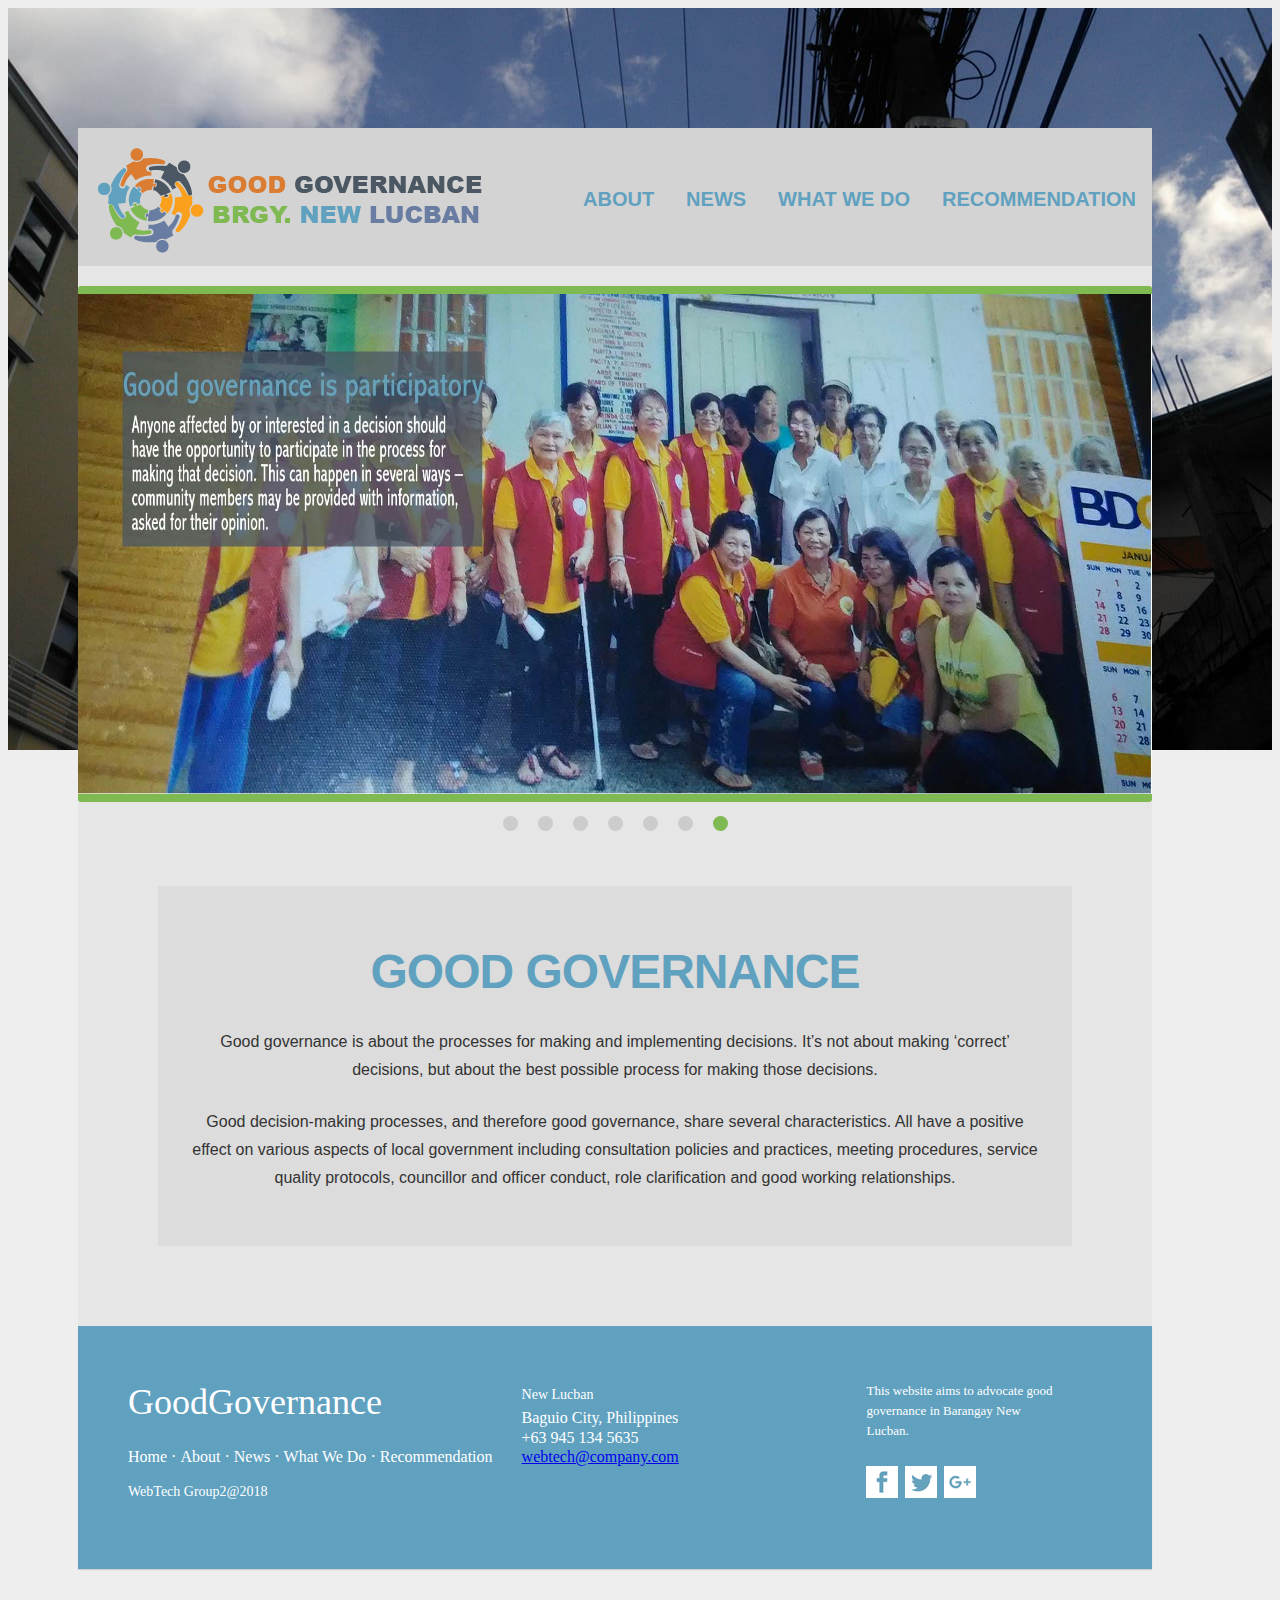
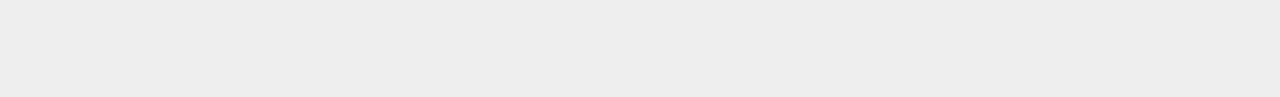
<file: group2a/index.html>
<!DOCTYPE html>
<html>
    
<head>
    <title>Good Governance</title>
    <link href="./styles/main.css" media="all" rel="stylesheet" type="text/css">
    <meta charset="UTF-8">
    <meta name="viewport" content="width=device-width, initial-scale=1.0">
</head>
<body>
    <div id="container">
        
        <div id="header">
            <div id="logo"><img src="./styles/logo.png" alt="our logo"></div>
            <div class="navbar">
                <a href="recommendation.html">RECOMMENDATION</a>
                <div class="dropdown">
                    <button class="dropbtn">WHAT WE DO</button>
                    <div class="dropdown-content">
                        <a href="advocacy.html">Advocacy</a>
                           <a href="projects.html">Projects</a>
                    </div>
                </div>
                <a href="news.html">NEWS</a>
                <div class="dropdown">
                <button class="dropbtn">ABOUT</button>
                    <div class="dropdown-content">
                        <a href="missionandvision.html">Mission,Vision,Core Values</a>
                        <a href="barangayofficials.html">Barangay Officials</a>
                    </div>
                </div> 
                <a href="index.html">HOME</a>
            </div> 
        </div>

        <div id="content">
            <div id="slider">
                <img id="one" src="./styles/accountable.jpg" />
                <img id="two" src="./styles/transparent.jpg" />
            	<img id="three" src="./styles/effective%20and%20efficient.jpg" />
            	<img id="four" src="./styles/equitable%20and%20exclusive.jpg" />
            	<img id="five" src="./styles/participatory.jpg" />
            	<img id="six" src="./styles/rule%20of%20law.jpg" />
                <img id="seven" src="./styles/responsive.jpg" />
                <ul>
                    <li>
                        <a href="#one">1</a>
                    </li>
                    <li>
                        <a href="#two">2</a>
                    </li>
                    <li>
                        <a href="#three">3</a>
                    </li>
                    <li>
                        <a href="#four">4</a>
                    </li>
                    <li>
                        <a href="#five">5</a>
                    </li>
                    <li>
                        <a href="#six">6</a>
                    </li>
                    <li>
                        <a href="#seven">7</a>
                    </li>
                </ul>
            </div>
            
            <div id="content-text">
                <h1>GOOD GOVERNANCE</h1>
                <p> Good governance is about the processes for making and implementing decisions. It’s not about making ‘correct’ decisions, but about the best possible process for making those decisions.</p>
                <p>Good decision-making processes, and therefore good governance, share several characteristics. All have a positive effect on various aspects of local government including consultation policies and practices, meeting procedures, service quality protocols, councillor and officer conduct, role clarification and good working relationships.</p>
            </div>
        </div>
        
 		 
    
 		<footer class="footer">
                <div class="footer-left">
                    <h3>Good<span>Governance</span></h3>
                    <p class="footer-links">
                        <a href="index.html">Home</a>
                        ·
                        <a href="index.html">About</a>
                        ·
                        <a href="news.html">News</a>
                        ·
                        <a href="index.html">What We Do</a>
                        ·
                        <a href="recommendation.html">Recommendation</a>
                    </p>
                    <p class="footer-company-name">WebTech Group2@2018</p>
            </div>
            <div class="footer-center">
                <div>
                    <p><span>New Lucban</span> Baguio City, Philippines</p>
                </div>
                <div>
                    <p>+63 945 134 5635</p>
                </div>
                <div>
                    <p><a href="mailto:group2webtech@company.com">webtech@company.com</a></p>

                </div>
            </div>
            <div class="footer-right">
                <p class="footer-company-about">
                    This website aims to advocate good governance in Barangay New Lucban.
                </p>
                <div class="footer-icons">
                    <a href="#"><img src="./styles/facebook.png" alt="facebook logo"></a>
					<a href="#"><img src="./styles/twitter.png" alt="twitter logo"></a>
                    <a href="#"><img src="./styles/google.png" alt="twitter logo"></a>
                </div>
            </div>
        </footer>
    </div>
    </body>
</html>
</file>
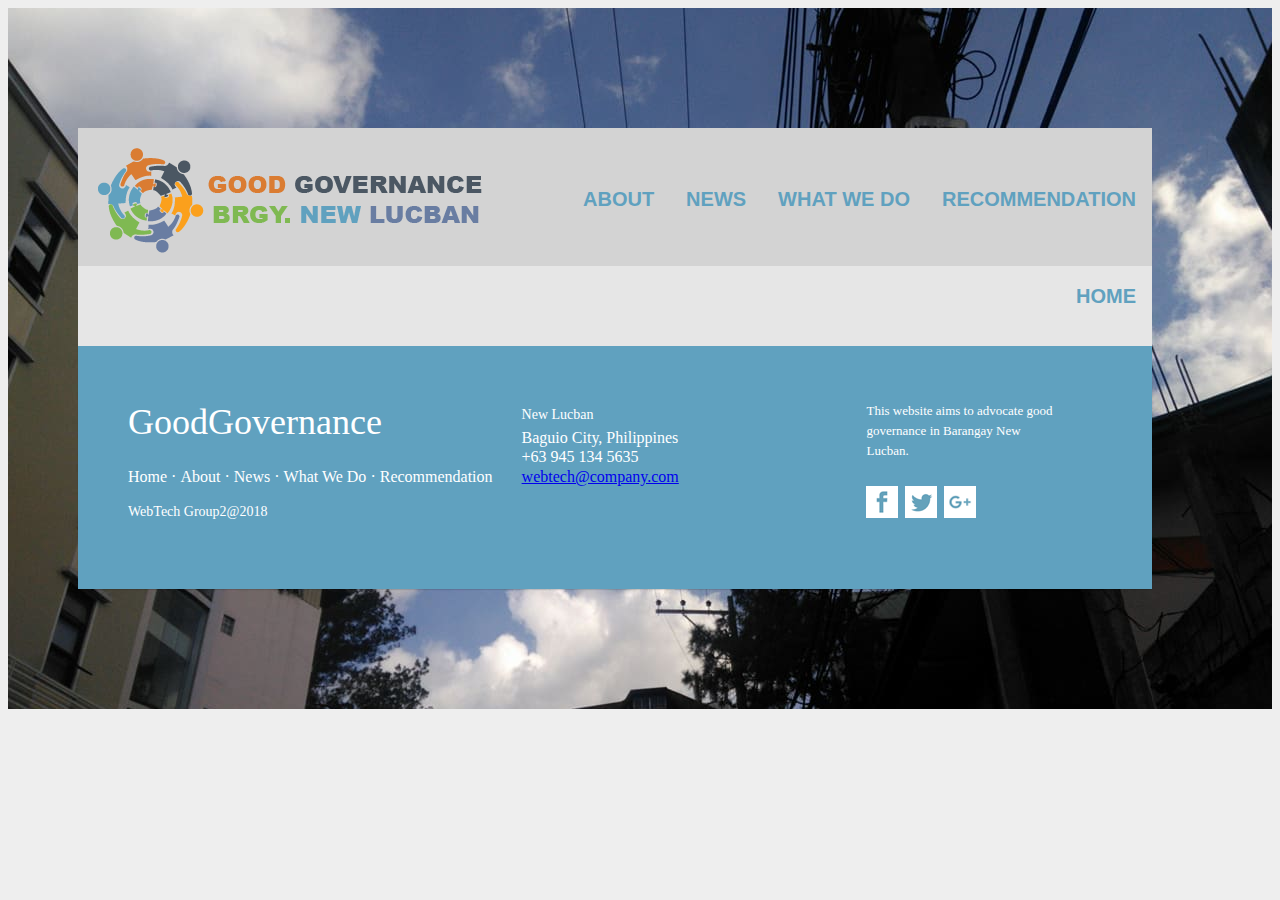
<file: group2a/about.html>
<!DOCTYPE html>
<html>
    
<head>
    <title>Good Governance</title>
    <link href="./styles/main.css" media="all" rel="stylesheet" type="text/css">
    <meta charset="UTF-8">
    <meta name="viewport" content="width=device-width, initial-scale=1.0">
</head>
<body>
    <div id="container">
        
        <div id="header">
            <div id="logo"><img src="./styles/logo.png" alt="our logo"></div>
            <div class="navbar">
                <a href="recommendation.html">RECOMMENDATION</a>
                <div class="dropdown">
                    <button class="dropbtn">WHAT WE DO</button>
                    <div class="dropdown-content">
                        <a href="advocacy.html">Advocacy</a>
                           <a href="projects.html">Projects</a>
                    </div>
                </div>
                <a href="news.html">NEWS</a>
                <div class="dropdown">
                <button class="dropbtn">ABOUT</button>
                    <div class="dropdown-content">
                        <a href="missionandvision.html">Mission,Vision,Core Values</a>
                        <a href="barangayofficials.html">Barangay Officials</a>
                    </div>
                </div> 
                <a href="index.html">HOME</a>
            </div> 
        </div>
        

    
    
 		<footer class="footer">
                <div class="footer-left">
                    <h3>Good<span>Governance</span></h3>
                    <p class="footer-links">
                        <a href="index.html">Home</a>
                        ·
                        <a href="index.html">About</a>
                        ·
                        <a href="news.html">News</a>
                        ·
                        <a href="index.html">What We Do</a>
                        ·
                        <a href="recommendation.html">Recommendation</a>
                    </p>
                    <p class="footer-company-name">WebTech Group2@2018</p>
            </div>
            <div class="footer-center">
                <div>
                    <p><span>New Lucban</span> Baguio City, Philippines</p>
                </div>
                <div>
                    <p>+63 945 134 5635</p>
                </div>
                <div>
                    <p><a href="mailto:group2webtech@company.com">webtech@company.com</a></p>

                </div>
            </div>
            <div class="footer-right">
                <p class="footer-company-about">
                    This website aims to advocate good governance in Barangay New Lucban.
                </p>
                <div class="footer-icons">
                    <a href="#"><img src="./styles/facebook.png" alt="facebook logo"></a>
					<a href="#"><img src="./styles/twitter.png" alt="twitter logo"></a>
                    <a href="#"><img src="./styles/google.png" alt="twitter logo"></a>
                </div>
            </div>
        </footer>
    </div>
    </body>
</html>
</file>
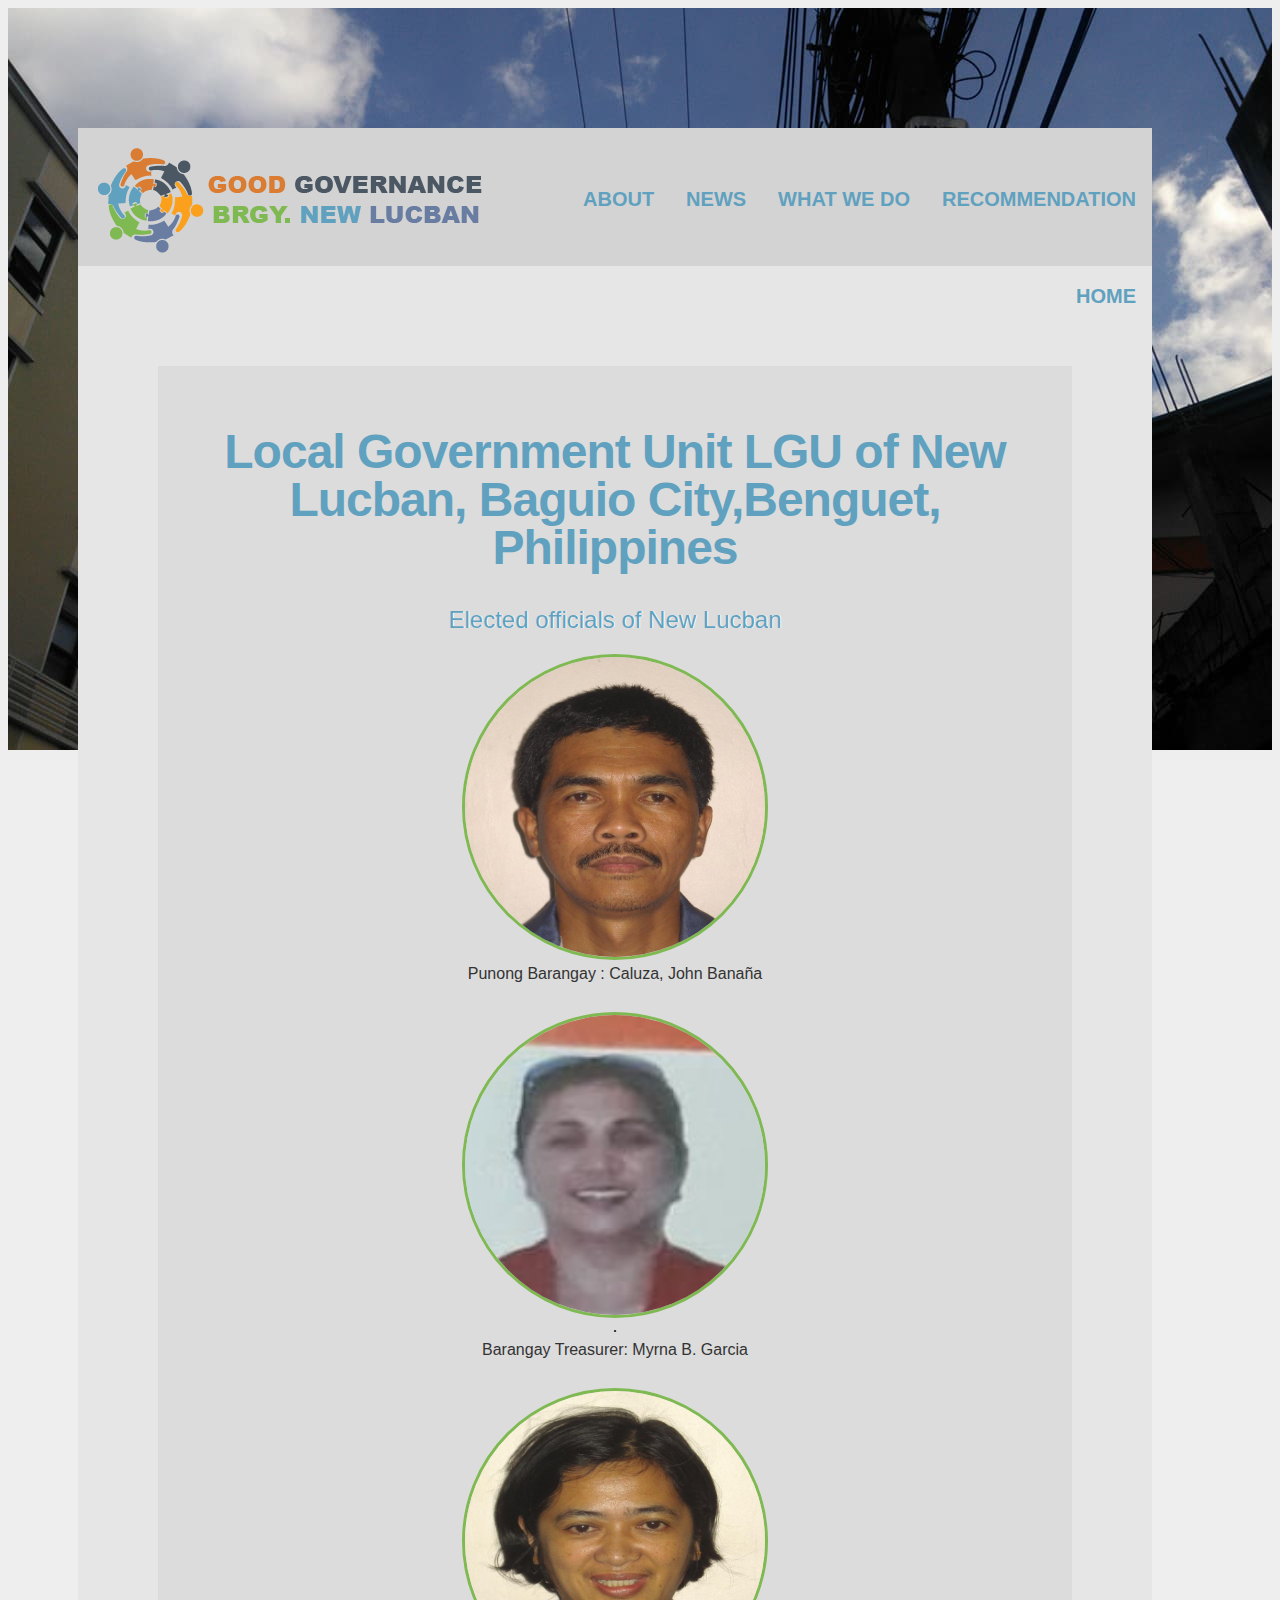
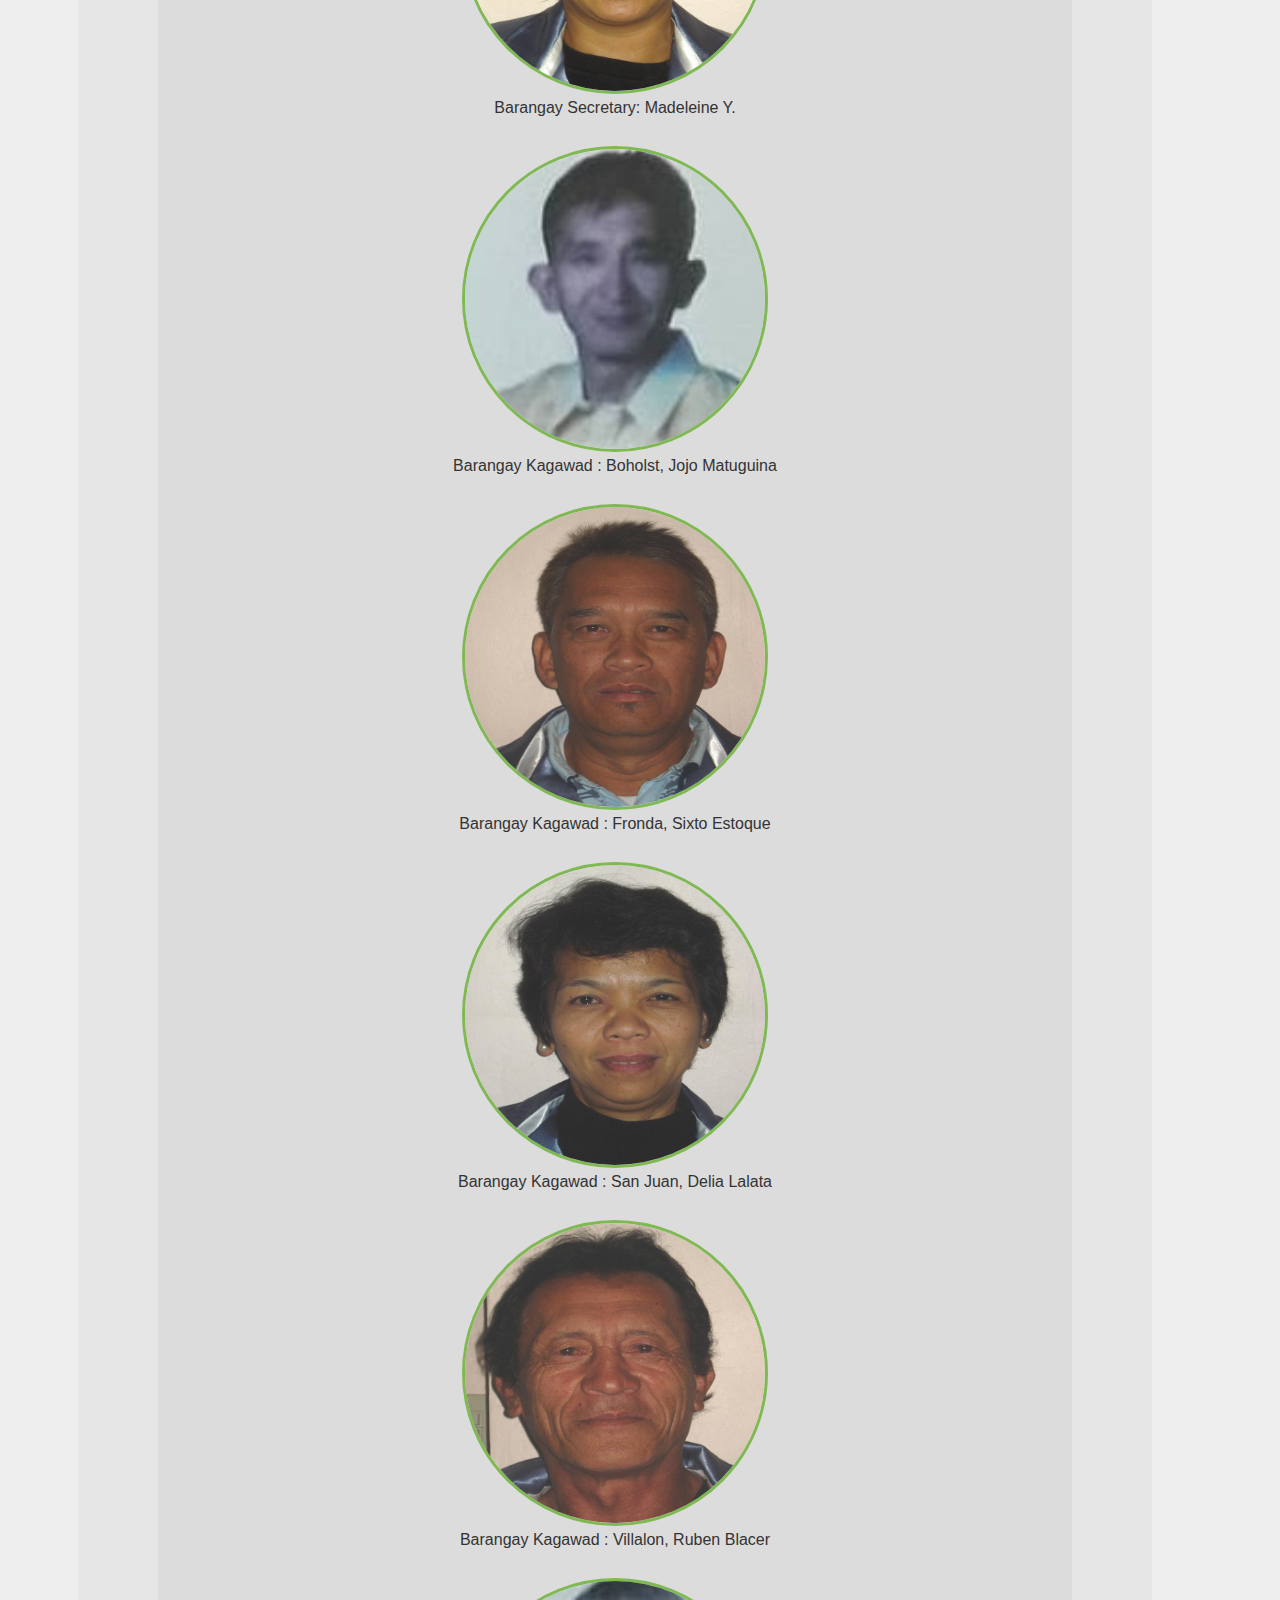
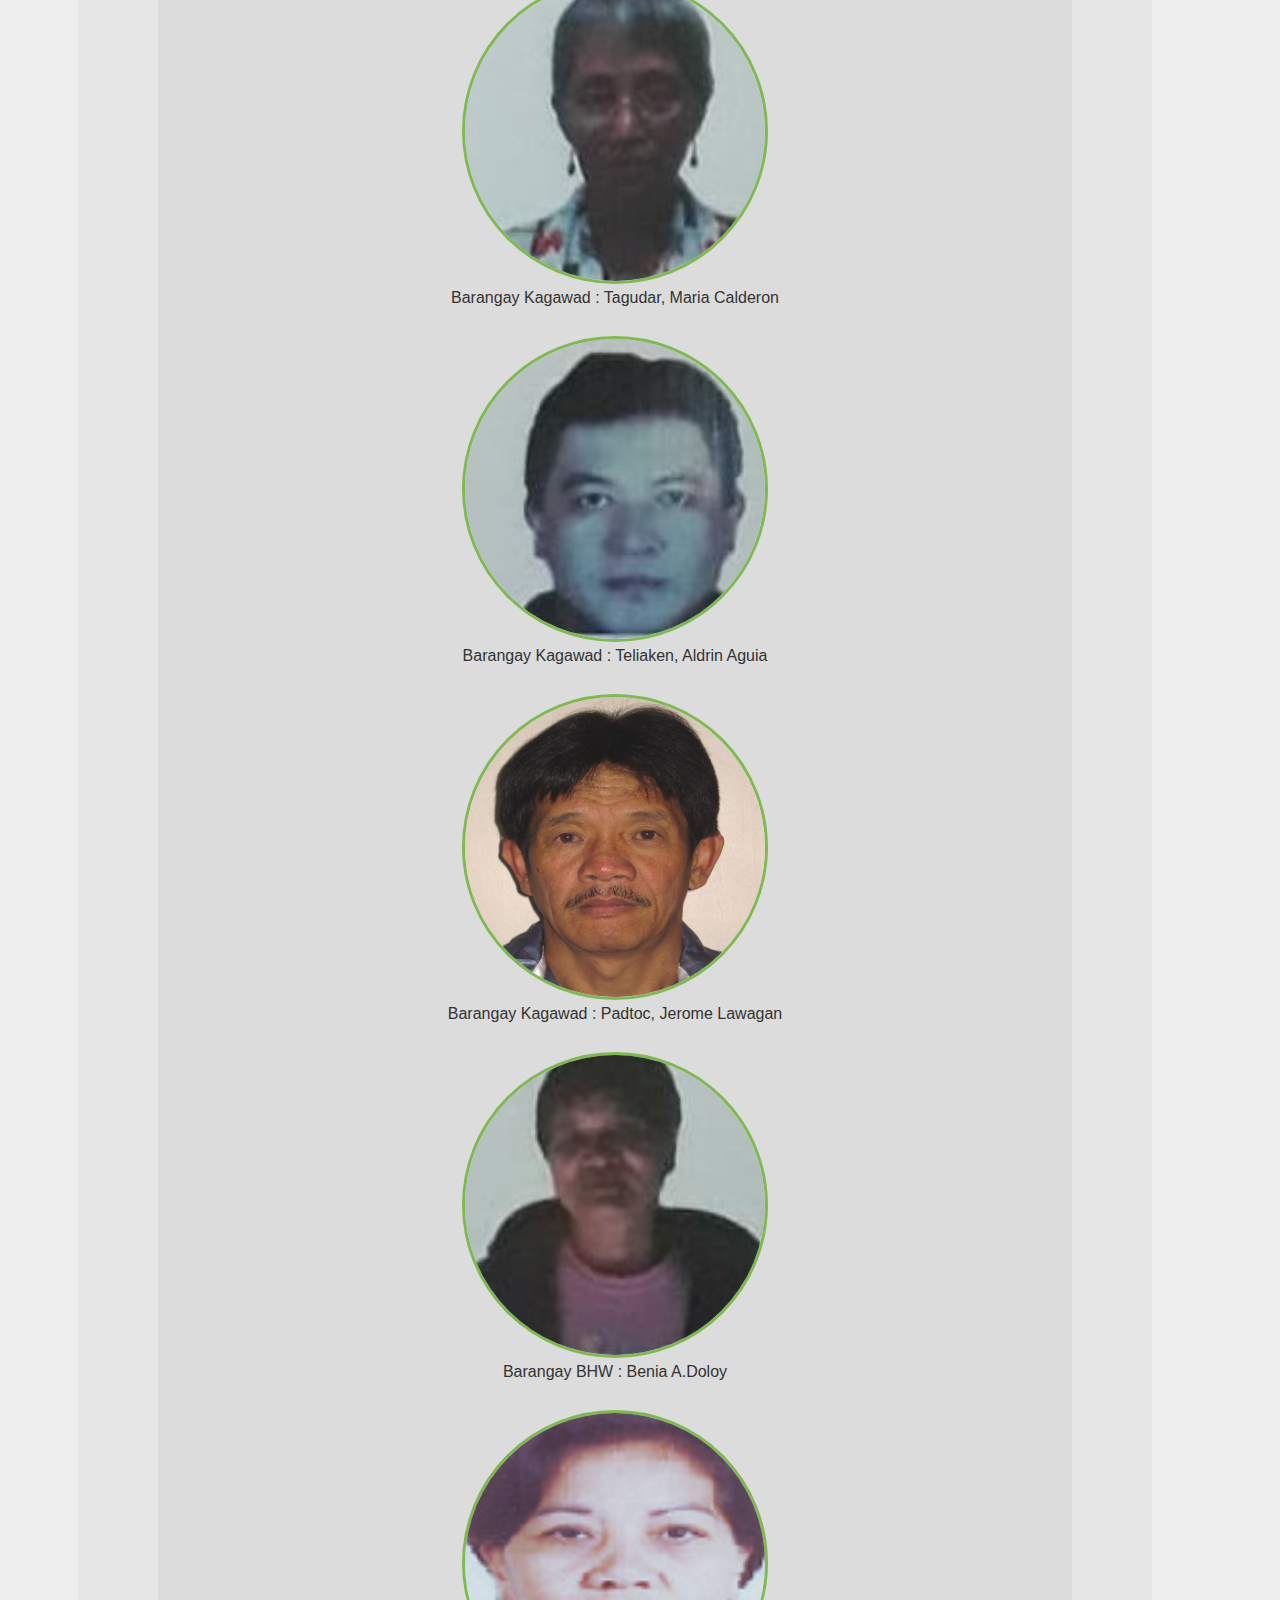
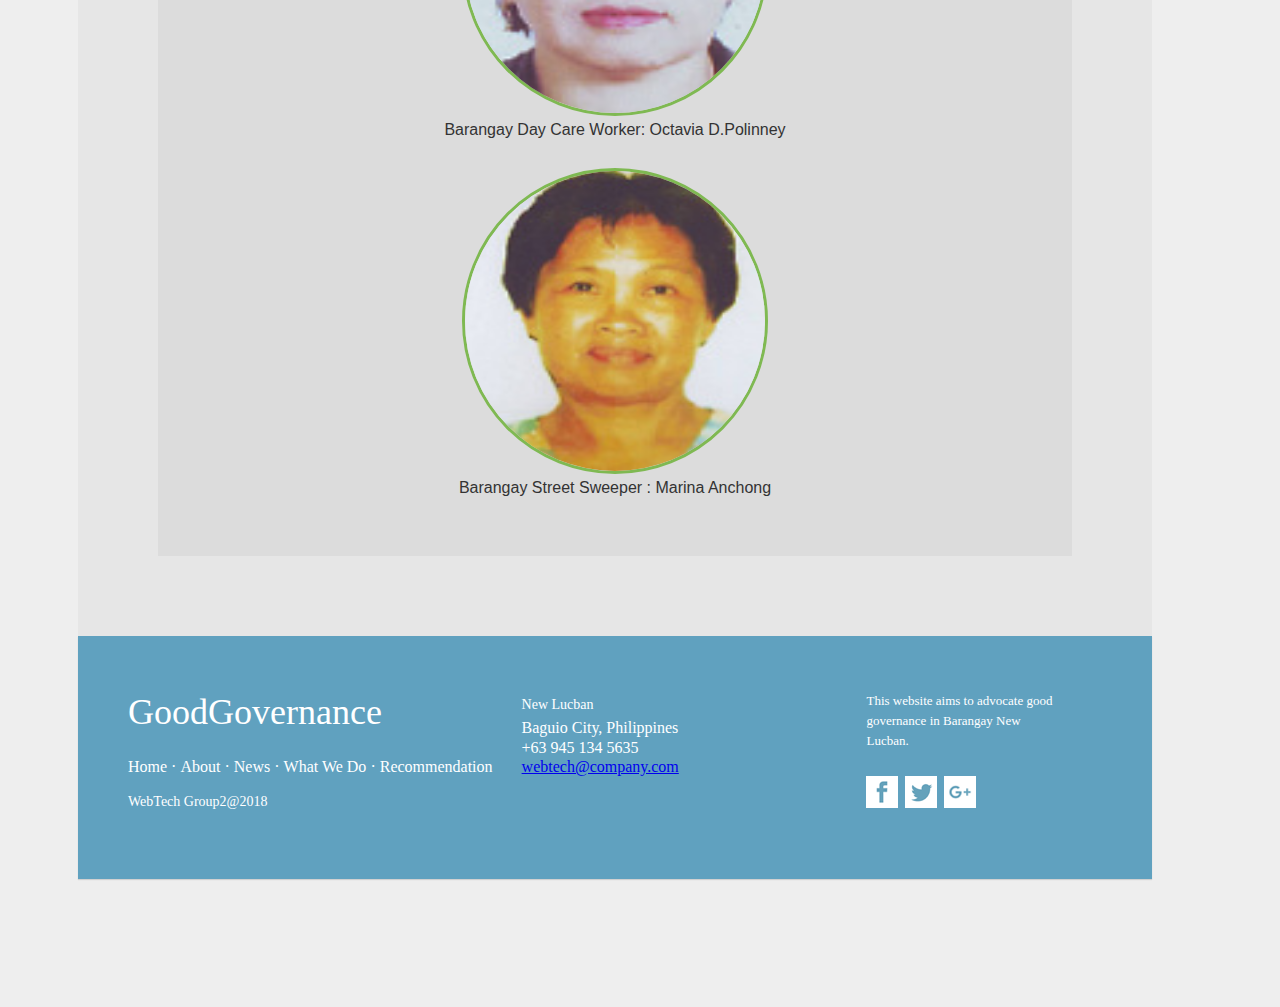
<file: group2a/barangayofficials.html>
<!DOCTYPE html>
<html>
    
<head>
    <title>Good Governance</title>
    <link href="./styles/main.css" media="all" rel="stylesheet" type="text/css">
    <meta charset="UTF-8">
    <meta name="viewport" content="width=device-width, initial-scale=1.0">
</head>
<body>
    <div id="container">
        
        <div id="header">
            <div id="logo"><img src="./styles/logo.png" alt="our logo"></div>
            <div class="navbar">
                <a href="recommendation.html">RECOMMENDATION</a>
                <div class="dropdown">
                    <button class="dropbtn">WHAT WE DO</button>
                    <div class="dropdown-content">
                        <a href="advocacy.html">Advocacy</a>
                           <a href="projects.html">Projects</a>
                    </div>
                </div>
                <a href="news.html">NEWS</a>
                <div class="dropdown">
                <button class="dropbtn">ABOUT</button>
                    <div class="dropdown-content">
                        <a href="missionandvision.html">Mission,Vision,Core Values</a>
                        <a href="barangayofficials.html">Barangay Officials</a>
                    </div>
                </div> 
                <a href="index.html">HOME</a>
            </div> 
        </div>
        
        <div id="content">
            <div id=content-text>
                <div id=content-image>
                    <h1>Local Government Unit LGU of New Lucban, Baguio City,Benguet, Philippines</h1>     
                    <h2>Elected officials of New Lucban</h2>
                    <img src="./styles/caluza.jpg" alt="barangay chairman">
                    <p>Punong Barangay :   Caluza, John Banaña</p>
                    <img src=" ./styles/garcia.jpg" alt="barangay treasurer">.
                    <p>Barangay Treasurer: Myrna B. Garcia</p>
                    <img src="./styles/secratary.jpg" alt="barangay secreratry">
                    <p>Barangay Secretary: Madeleine Y.</p>
                    <img src="./styles/boholist.jpg" alt="barangay kagawad">
                    <p>Barangay Kagawad :	Boholst, Jojo Matuguina</p>
                    <img src="./styles/fronda.jpg" alt="barangay kagawad">
                    <p>Barangay Kagawad :	Fronda, Sixto Estoque</p>
                    <img src ="./styles/sanjuan.jpg" alt="barangay kagawad">
                    <p>Barangay Kagawad :	San Juan, Delia Lalata</p>
                    <img src="./styles/villalon.jpg" alt="barangay kagawad">
                    <p>Barangay Kagawad :	Villalon, Ruben Blacer</p>
                    <img src="./styles/tag.jpg" alt="barangay kagawad">
                    <p>Barangay Kagawad :	Tagudar, Maria Calderon</p>
                    <img src="./styles/aaa.jpg" alt="barangay kagawad">
                    <p>Barangay Kagawad :	Teliaken, Aldrin Aguia</p>
                    <img src="./styles/padtoc.jpg" alt="barangay kagawad">
                    <p>Barangay Kagawad :	Padtoc, Jerome Lawagan</p>
                    <img src="./styles/bh.jpg" alt="barangay bhw">
                    <p>Barangay BHW     :  Benia A.Doloy</p>
                    <img src="./styles/daycare.jpg" alt="daycare">
                    <p>Barangay Day Care Worker: Octavia D.Polinney</p>
                    <img src="./styles/street.jpg" alt="street">
                    <p>Barangay Street Sweeper : Marina Anchong</p>
                </div>
            </div>
        </div>
 		 
    
 		<footer class="footer">
                <div class="footer-left">
                    <h3>Good<span>Governance</span></h3>
                    <p class="footer-links">
                        <a href="index.htmn">Home</a>
                        ·
                        <a href="index.html">About</a>
                        ·
                        <a href="news.html">News</a>
                        ·
                        <a href="index.html">What We Do</a>
                        ·
                        <a href="recommendation.html">Recommendation</a>
                    </p>
                    <p class="footer-company-name">WebTech Group2@2018</p>
            </div>
            <div class="footer-center">
                <div>
                    <p><span>New Lucban</span> Baguio City, Philippines</p>
                </div>
                <div>
                    <p>+63 945 134 5635</p>
                </div>
                <div>
                    <p><a href="mailto:group2webtech@company.com">webtech@company.com</a></p>

                </div>
            </div>
            <div class="footer-right">
                <p class="footer-company-about">
                    This website aims to advocate good governance in Barangay New Lucban.
                </p>
                <div class="footer-icons">
                    <a href="#"><img src="./styles/facebook.png" alt="facebook logo"></a>
					<a href="#"><img src="./styles/twitter.png" alt="twitter logo"></a>
                    <a href="#"><img src="./styles/google.png" alt="twitter logo"></a>
                </div>
            </div>
        </footer>
    </div>
    </body>
</html>
</file>
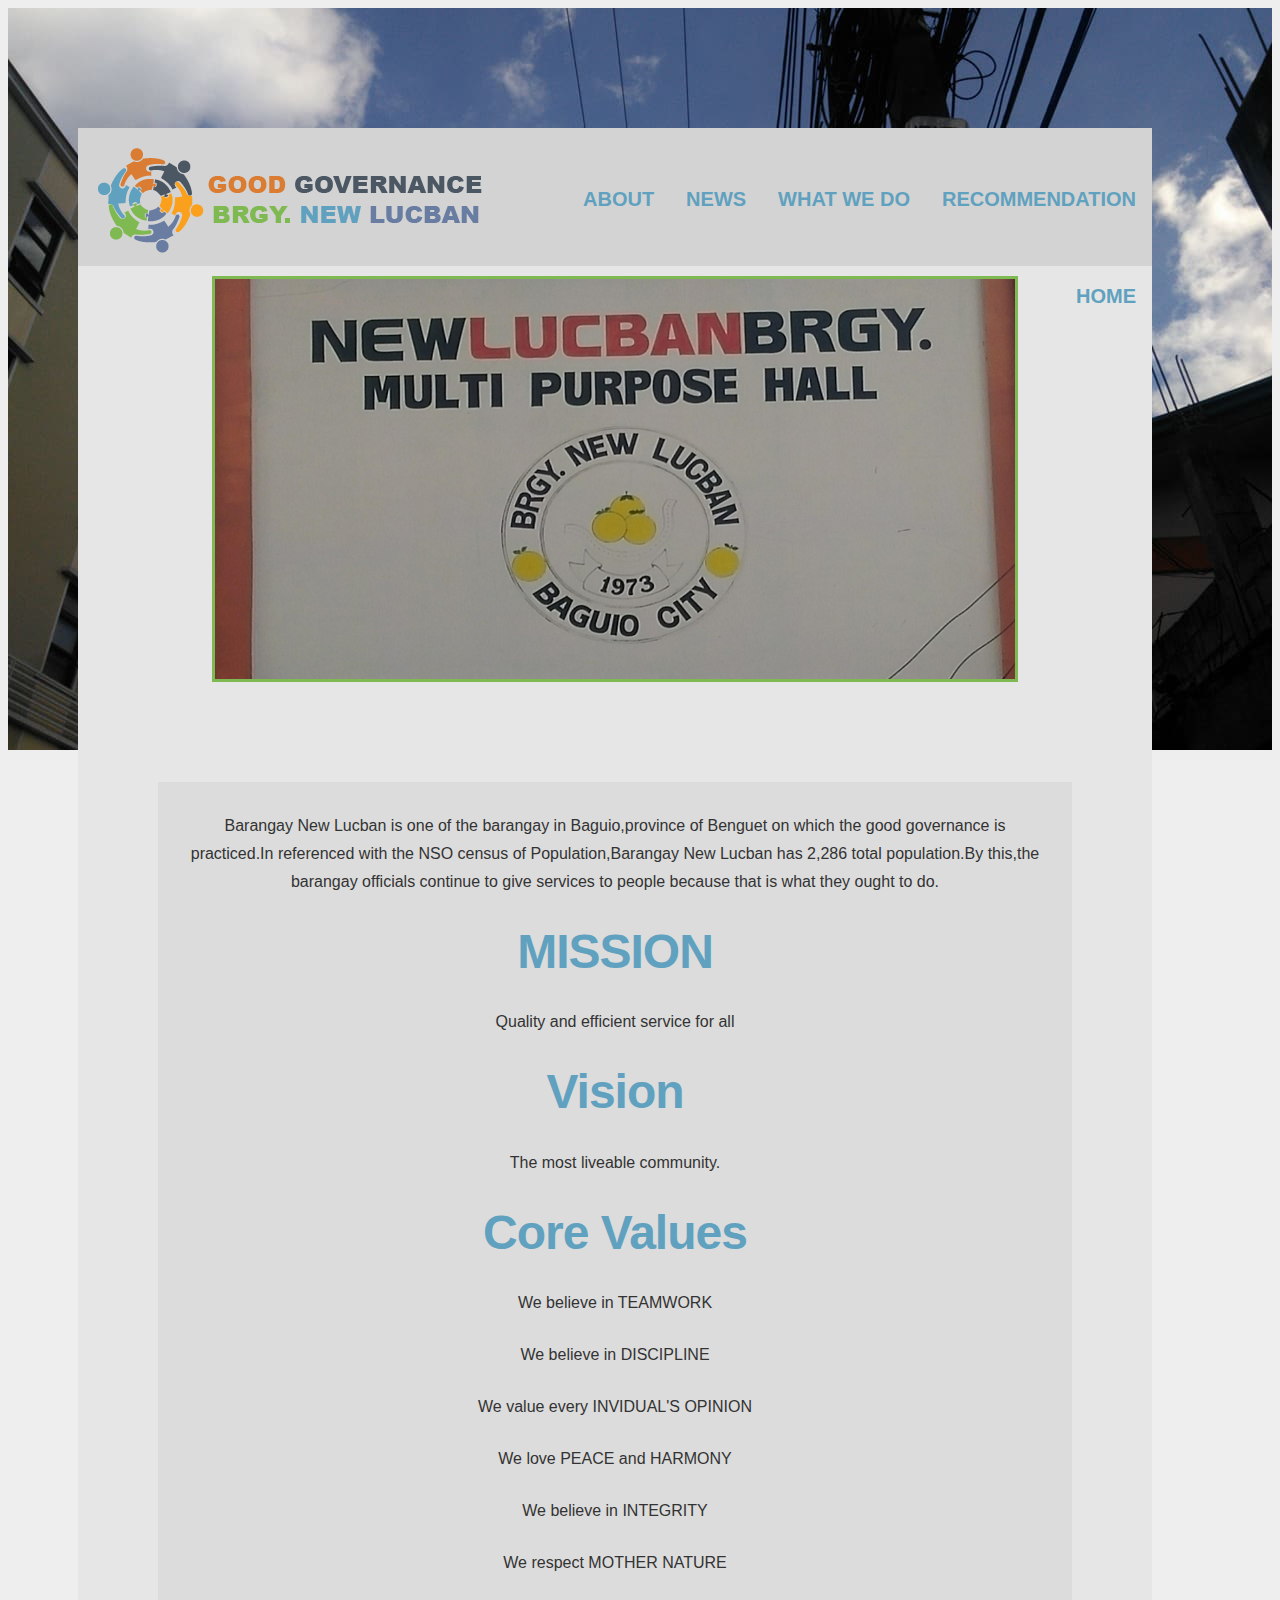
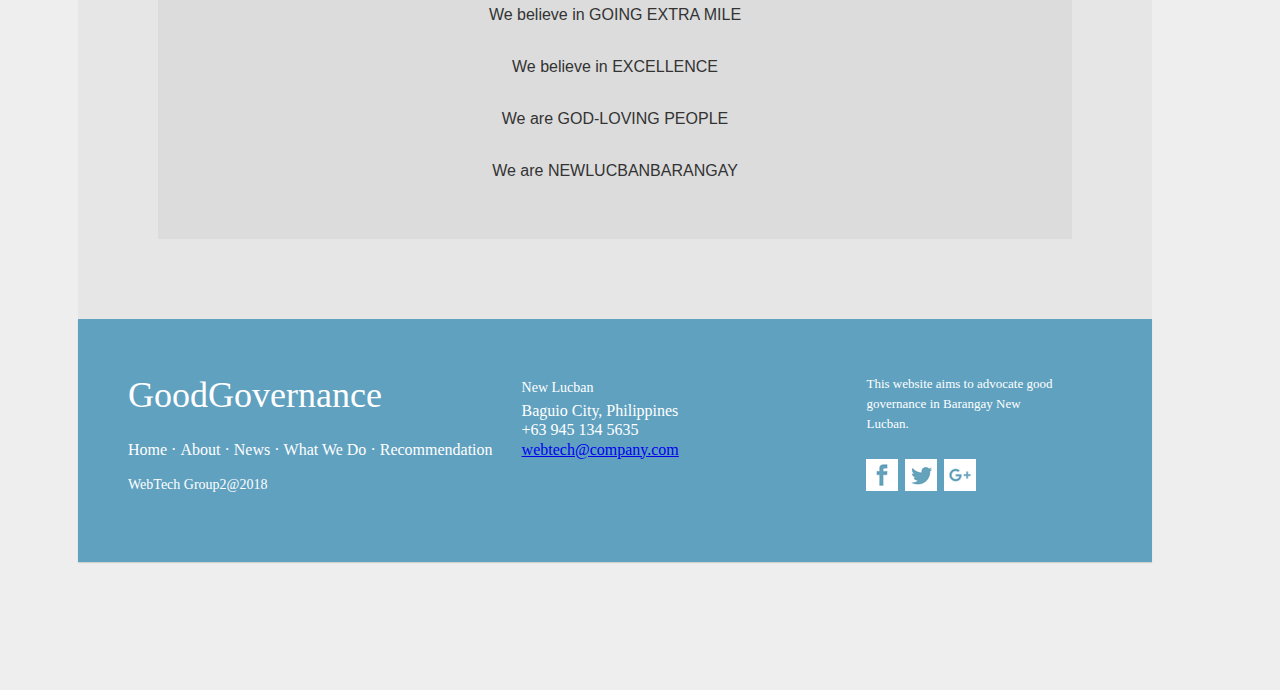
<file: group2a/missionandvision.html>
<!DOCTYPE html>
<html>
    
<head>
    <title>Good Governance</title>
    <link href="./styles/main.css" media="all" rel="stylesheet" type="text/css">
    <meta charset="UTF-8">
    <meta name="viewport" content="width=device-width, initial-scale=1.0">
</head>
<body>
    <div id="container">
        
        <div id="header">
            <div id="logo"><img src="./styles/logo.png" alt="our logo"></div>
            <div class="navbar">
                <a href="recommendation.html">RECOMMENDATION</a>
                <div class="dropdown">
                    <button class="dropbtn">WHAT WE DO</button>
                    <div class="dropdown-content">
                        <a href="advocacy.html">Advocacy</a>
                           <a href="projects.html">Projects</a>
                    </div>
                </div>
                <a href="news.html">NEWS</a>
                <div class="dropdown">
                <button class="dropbtn">ABOUT</button>
                    <div class="dropdown-content">
                        <a href="missionandvision.html">Mission,Vision,Core Values</a>
                        <a href="barangayofficials.html">Barangay Officials</a>
                    </div>
                </div> 
                <a href="index.html">HOME</a>
            </div> 
        </div>
        
        <div id="content">
            <div id=content-image-large>
                <img src="./styles/newluc.jpg" alt="new lucban logo" width="1000" height="300">
            </div>
            <div id=content-text>
                <p>Barangay New Lucban is one of the barangay in Baguio,province of Benguet on which the good governance is practiced.In referenced with the NSO census of Population,Barangay New Lucban has 2,286 total population.By this,the barangay officials continue to give services to people because that is what they ought to do. </p>
                <h1>MISSION</h1>
                <p>Quality and efficient service for all</p>
                <h1>Vision</h1>
                <p>The most liveable community.</p>
                <h1>Core Values</h1>
                <p>We believe in TEAMWORK</p>
                <p>We believe in DISCIPLINE</p>
                <p>We value every INVIDUAL'S OPINION</p>
                <p>We love PEACE and HARMONY</p>
                <p>We believe in INTEGRITY</p>
                <p>We respect MOTHER NATURE</p>
                <p>We believe in GOING EXTRA MILE</p>
                <p>We believe in EXCELLENCE</p>
                <p>We are GOD-LOVING PEOPLE</p>
                <p>We are NEWLUCBANBARANGAY</p>
            </div>
                      
 		 
    
 		<footer class="footer">
                <div class="footer-left">
                    <h3>Good<span>Governance</span></h3>
                    <p class="footer-links">
                        <a href="index.html">Home</a>
                        ·
                        <a href="index.html">About</a>
                        ·
                        <a href="news.html">News</a>
                        ·
                        <a href="index.html">What We Do</a>
                        ·
                        <a href="recommendation.html">Recommendation</a>
                    </p>
                    <p class="footer-company-name">WebTech Group2@2018</p>
            </div>
            <div class="footer-center">
                <div>
                    <p><span>New Lucban</span> Baguio City, Philippines</p>
                </div>
                <div>
                    <p>+63 945 134 5635</p>
                </div>
                <div>
                    <p><a href="mailto:group2webtech@company.com">webtech@company.com</a></p>

                </div>
            </div>
            <div class="footer-right">
                <p class="footer-company-about">
                    This website aims to advocate good governance in Barangay New Lucban.
                </p>
                <div class="footer-icons">
                    <a href="#"><img src="./styles/facebook.png" alt="facebook logo"></a>
					<a href="#"><img src="./styles/twitter.png" alt="twitter logo"></a>
                    <a href="#"><img src="./styles/google.png" alt="twitter logo"></a>
                </div>
            </div>
        </footer>
        </div>
    </div>
    </body>
</html>
</file>
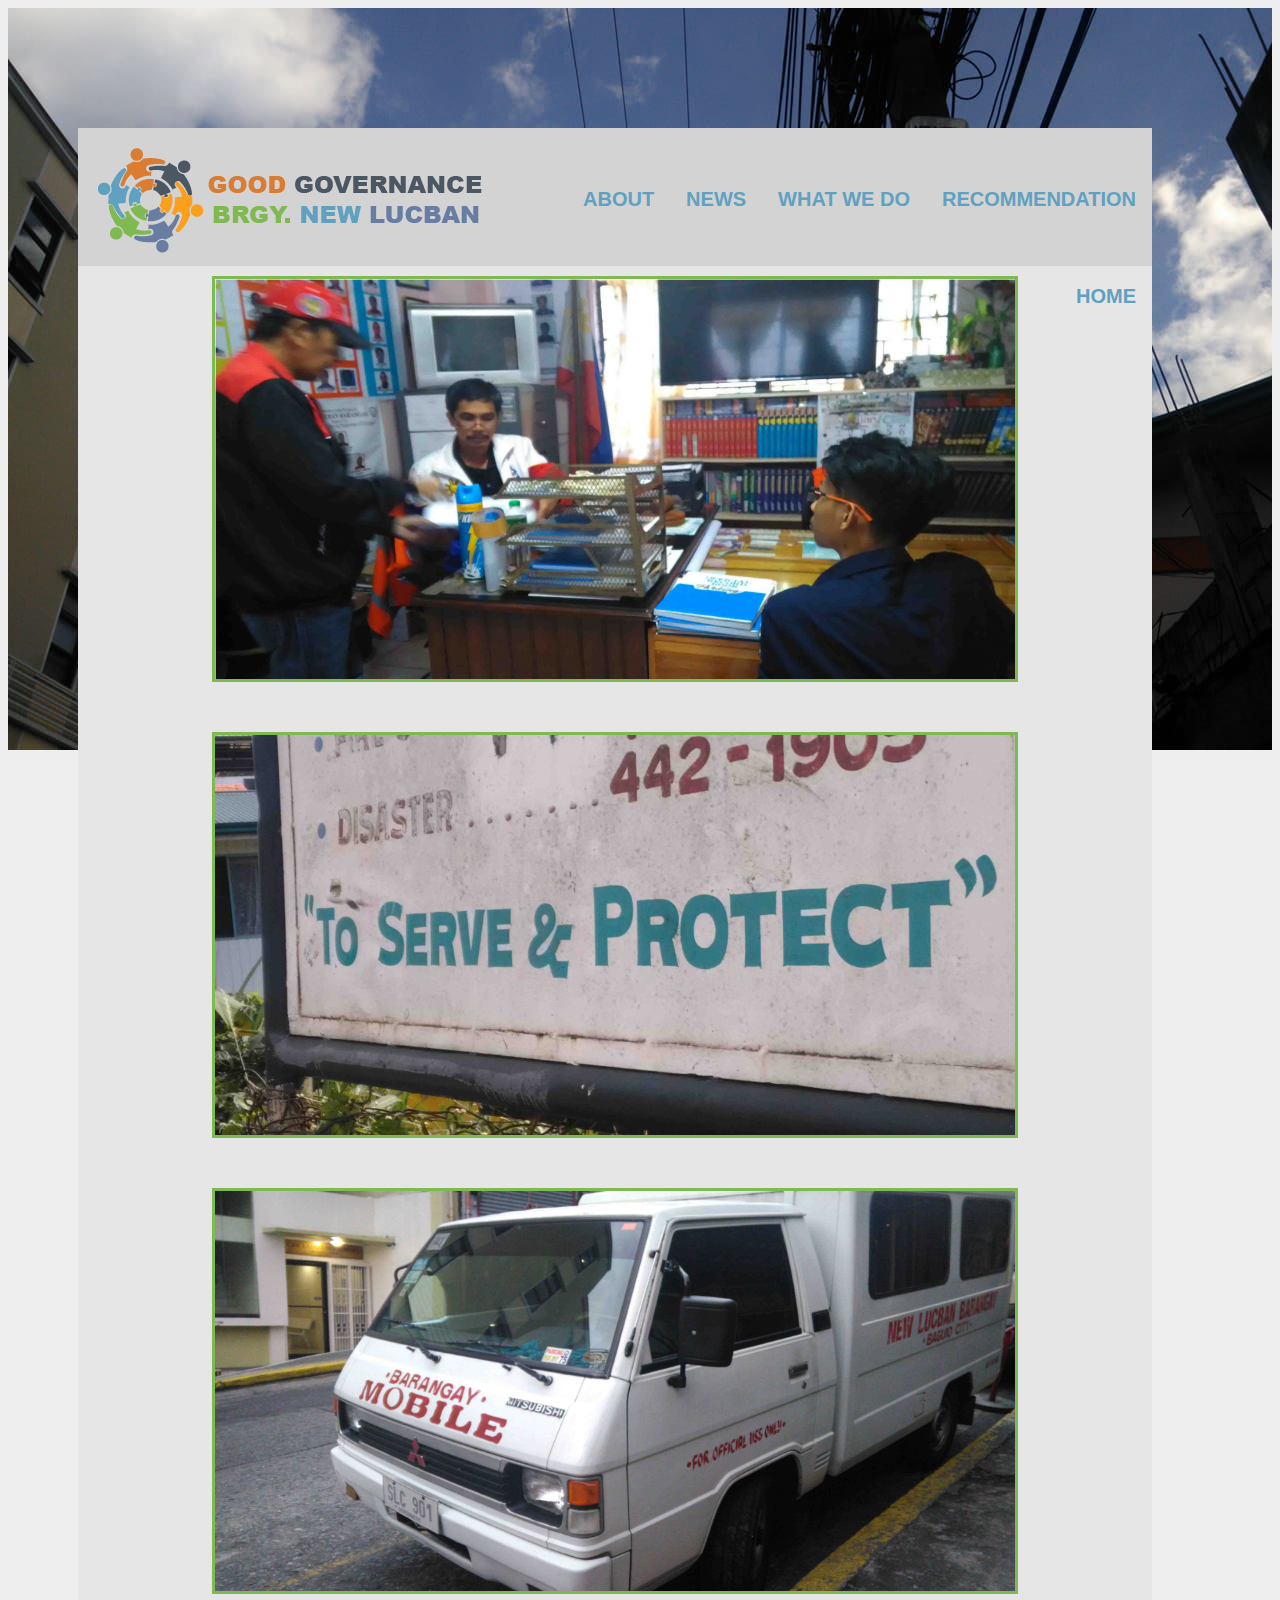
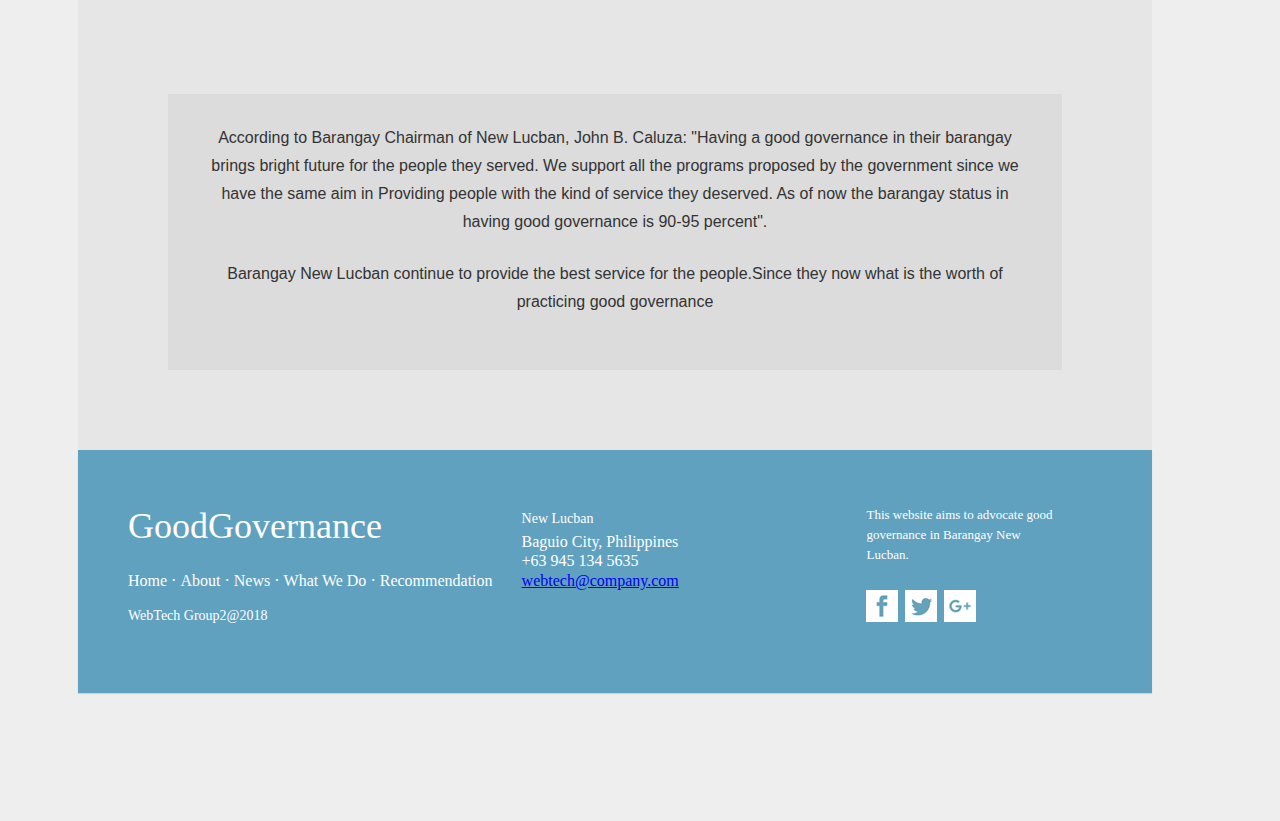
<file: group2a/news.html>
<!DOCTYPE html>
<html>
    
<head>
    <title>Good Governance</title>
    <link href="./styles/main.css" media="all" rel="stylesheet" type="text/css">
    <meta charset="UTF-8">
    <meta name="viewport" content="width=device-width, initial-scale=1.0">
</head>
<body>
    <div id="container">
        
        <div id="header">
            <div id="logo"><img src="./styles/logo.png" alt="our logo"></div>
            <div class="navbar">
                <a href="recommendation.html">RECOMMENDATION</a>
                <div class="dropdown">
                    <button class="dropbtn">WHAT WE DO</button>
                    <div class="dropdown-content">
                        <a href="advocacy.html">Advocacy</a>
                           <a href="projects.html">Projects</a>
                    </div>
                </div>
                <a href="news.html">NEWS</a>
                <div class="dropdown">
                <button class="dropbtn">ABOUT</button>
                    <div class="dropdown-content">
                        <a href="missionandvision.html">Mission,Vision,Core Values</a>
                        <a href="barangayofficials.html">Barangay Officials</a>
                    </div>
                </div> 
                <a href="index.html">HOME</a>
            </div> 
        </div>
        <div id="content">
            <div id=content-image-large>
                <img src="./styles/newsss.jpg" alt="image of serving people" width="1000" height="300">
                <img src="./styles/banner.jpg" alt="image of the banner" width="1000" height="300">
                <img src="./styles/patrol.jpg" alt="patrol car" width="1000" height="300">
            <div id=content-text>
                <p>According to Barangay Chairman of New Lucban, John B. Caluza: "Having a good governance in their barangay brings bright future for the people they served. We support all the programs proposed by the government since we have the same aim in Providing people with the kind of service they deserved. As of now the barangay status in having good governance is 90-95 percent".</p>
                <p>Barangay New Lucban continue to provide the best service for the people.Since they now what is the worth of practicing good governance</p>
                </div>
            </div>
        </div>
        
 		<footer class="footer">
                <div class="footer-left">
                    <h3>Good<span>Governance</span></h3>
                    <p class="footer-links">
                        <a href="index.html">Home</a>
                        ·
                        <a href="index.html">About</a>
                        ·
                        <a href="news.html">News</a>
                        ·
                        <a href="index.html">What We Do</a>
                        ·
                        <a href="recommendation.html">Recommendation</a>
                    </p>
                    <p class="footer-company-name">WebTech Group2@2018</p>
            </div>
            <div class="footer-center">
                <div>
                    <p><span>New Lucban</span> Baguio City, Philippines</p>
                </div>
                <div>
                    <p>+63 945 134 5635</p>
                </div>
                <div>
                    <p><a href="mailto:group2webtech@company.com">webtech@company.com</a></p>

                </div>
            </div>
            <div class="footer-right">
                <p class="footer-company-about">
                    This website aims to advocate good governance in Barangay New Lucban.
                </p>
                <div class="footer-icons">
                    <a href="#"><img src="./styles/facebook.png" alt="facebook logo"></a>
					<a href="#"><img src="./styles/twitter.png" alt="twitter logo"></a>
                    <a href="#"><img src="./styles/google.png" alt="twitter logo"></a>
                </div>
            </div>
        </footer>
    </div>
    </body>
</html>
</file>
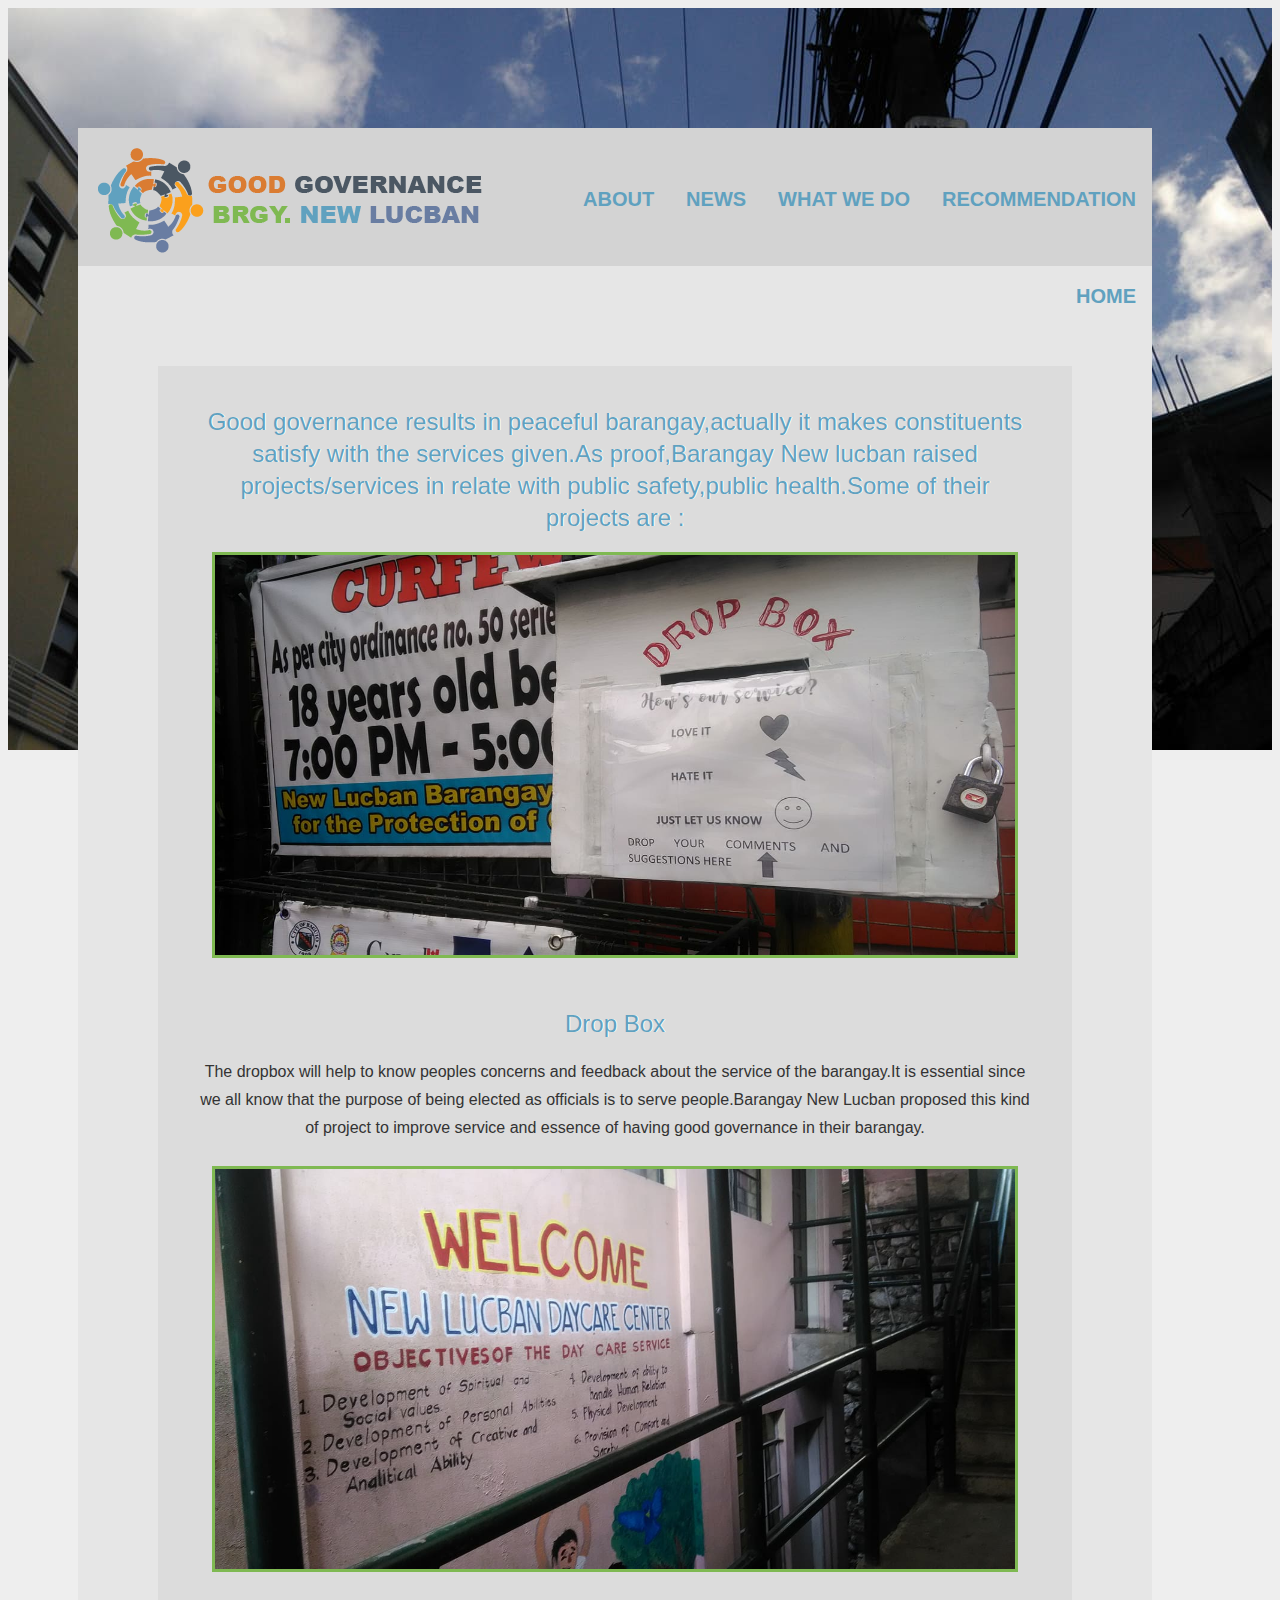
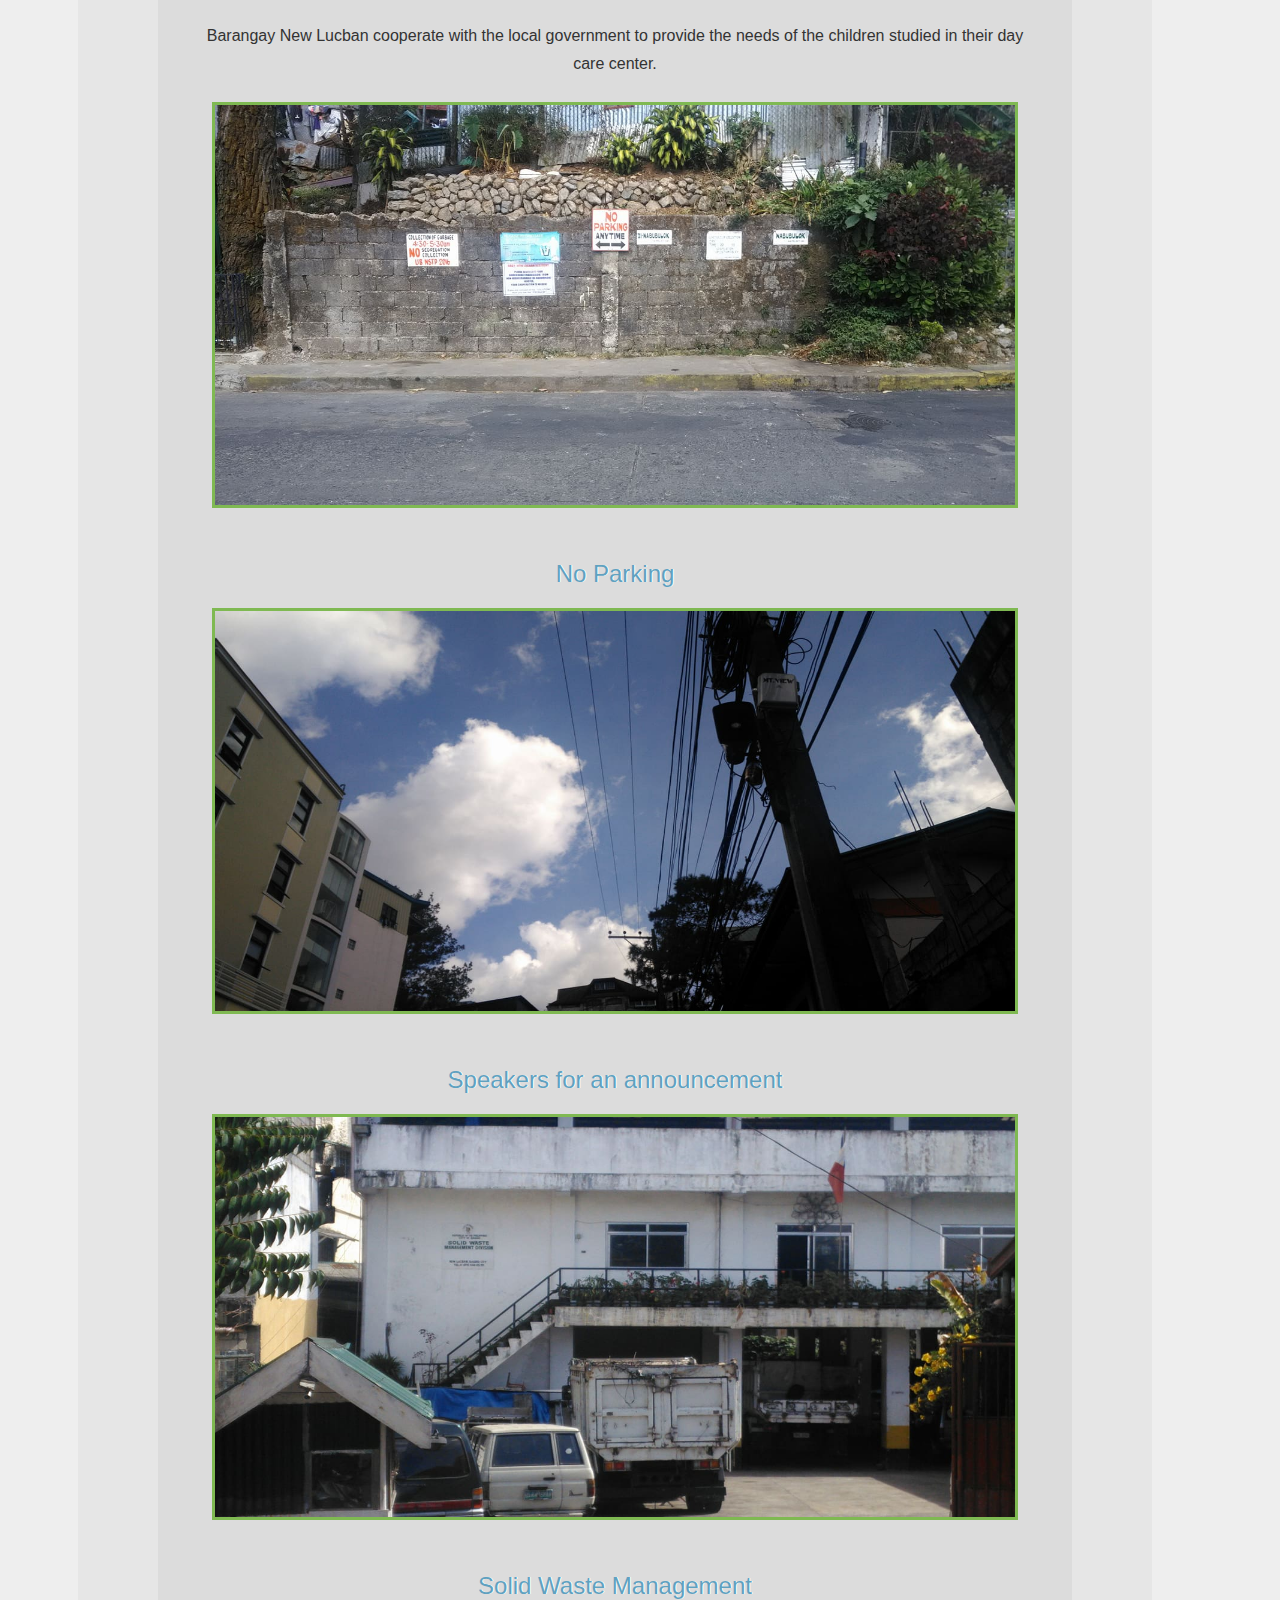
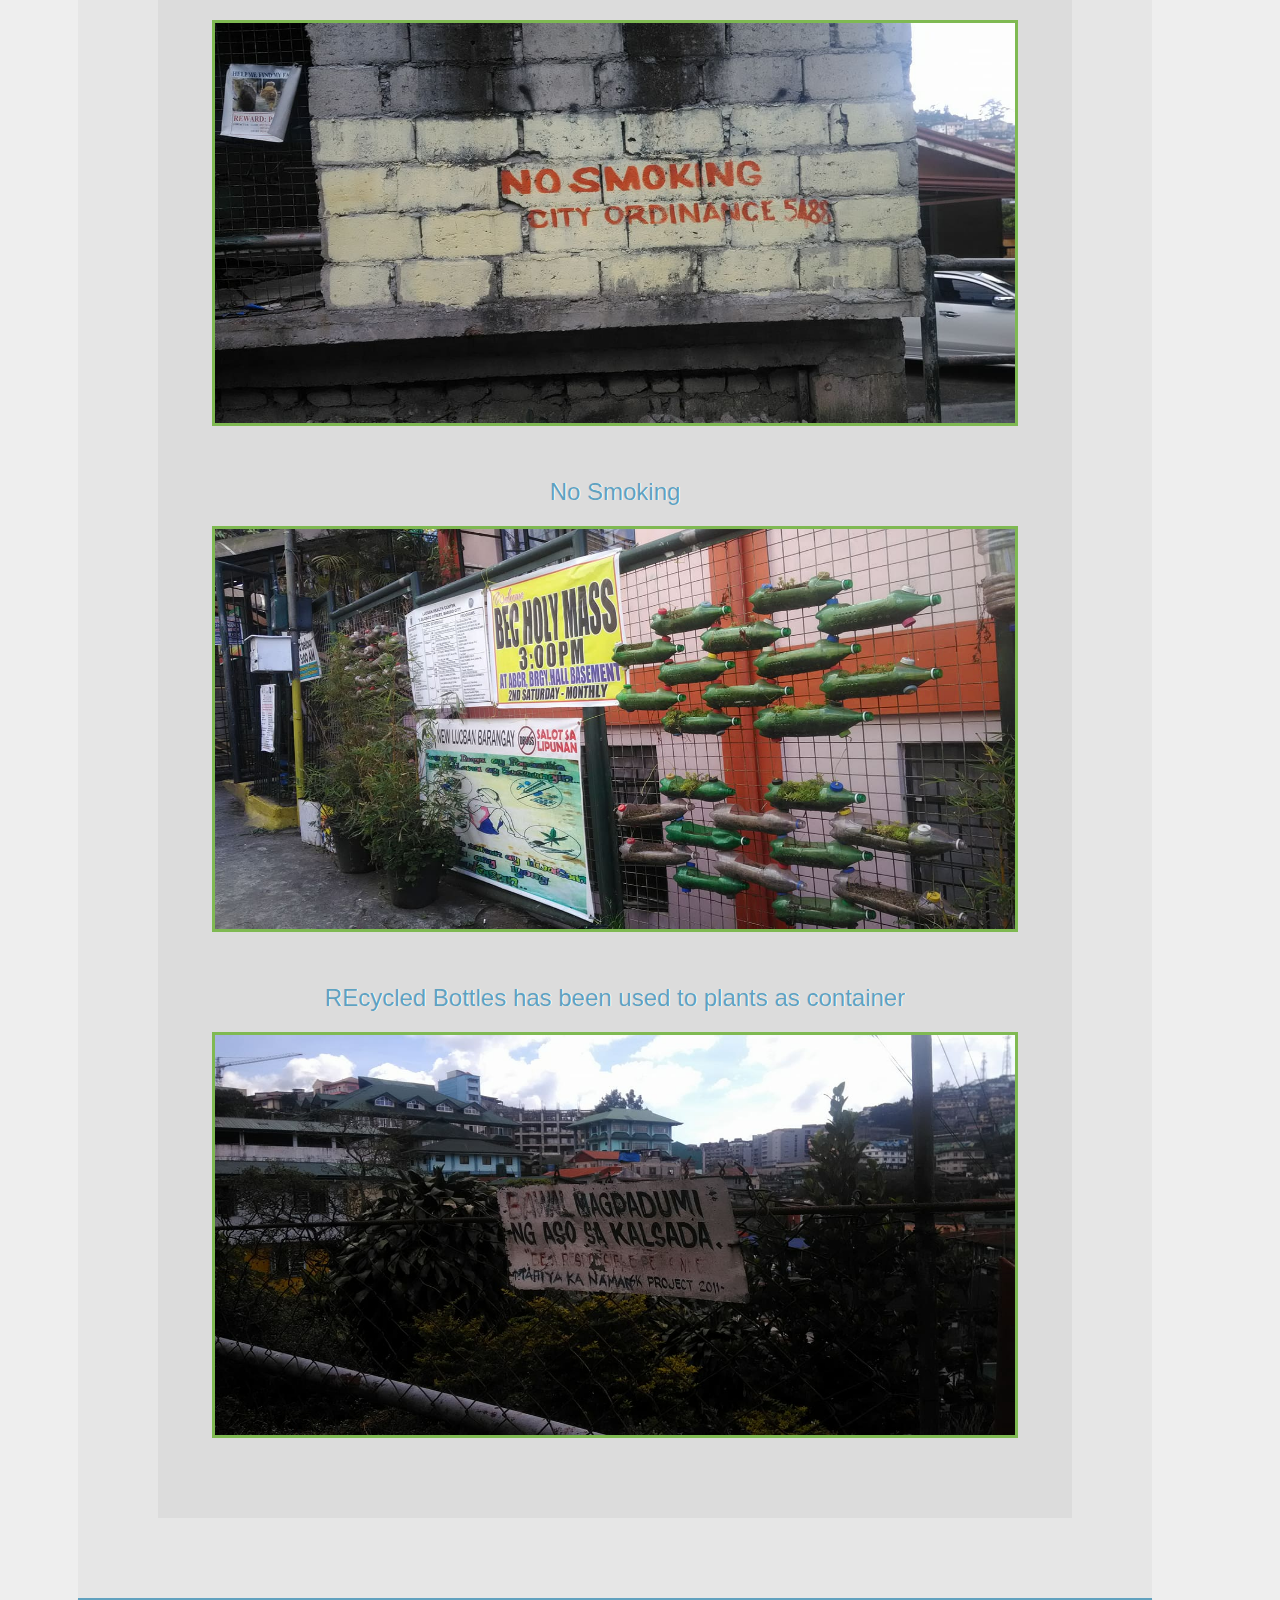
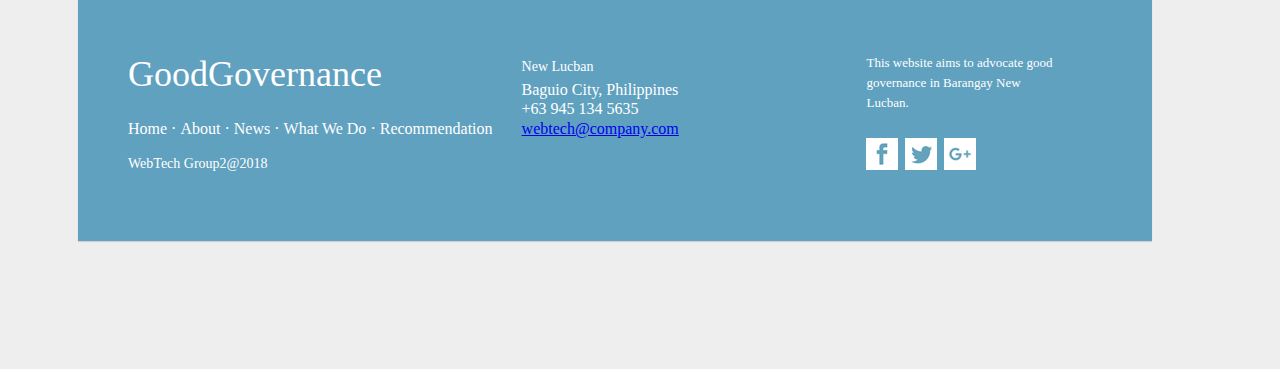
<file: group2a/projects.html>
<!DOCTYPE html>
<html>
    
<head>
    <title>Good Governance</title>
    <link href="./styles/main.css" media="all" rel="stylesheet" type="text/css">
    <meta charset="UTF-8">
    <meta name="viewport" content="width=device-width, initial-scale=1.0">
</head>
<body>
    <div id="container">
        
        <div id="header">
            <div id="logo"><img src="./styles/logo.png" alt="our logo"></div>
            <div class="navbar">
                <a href="recommendation.html">RECOMMENDATION</a>
                <div class="dropdown">
                    <button class="dropbtn">WHAT WE DO</button>
                    <div class="dropdown-content">
                        <a href="advocacy.html">Advocacy</a>
                           <a href="projects.html">Projects</a>
                    </div>
                </div>
                <a href="news.html">NEWS</a>
                <div class="dropdown">
                <button class="dropbtn">ABOUT</button>
                    <div class="dropdown-content">
                        <a href="missionandvision.html">Mission,Vision,Core Values</a>
                        <a href="barangayofficials.html">Barangay Officials</a>
                    </div>
                </div> 
                <a href="index.html">HOME</a>
            </div> 
        </div>
        <div id="content">
            <div id=content-text>
                <div id=content-image-large>
                    <h2>Good governance results in peaceful barangay,actually it makes constituents satisfy with the services given.As proof,Barangay New lucban raised projects/services in relate with public safety,public health.Some of their projects are :</h2> 
                    <img src="./styles/dropbox.jpg" alt="serve" width="500" height="300" tyle="border: #00008B 4px solid;" >
                    <h2>Drop Box</h2>
                    <p>The dropbox will help to know peoples concerns and feedback about the service of the barangay.It is essential since we all know that the purpose of being elected as officials is to serve people.Barangay New Lucban proposed this kind of project to improve service and essence of having good governance in their barangay.</p>
                    <img src="./styles/daycarecenter.jpg" alt="serve" width="500" height="300" tyle="border: #00008B 4px solid;">
                    <p>Barangay New Lucban cooperate with the local government to provide the needs of the children studied in their day care center. </p>
                    <img src="./styles/parking.jpg" alt="serve" width="500" height="300" tyle="border: #00008B 4px solid;">
                    <h2>No Parking</h2>
                    <img src="./styles/speaker%20(2).jpg" alt="serve" width="500" height="300" tyle="border: #00008B 4px solid;">
                    <h2>Speakers for an announcement</h2>
                    <img src="./styles/solidwaste.jpg" alt="serve" width="500" height="300" tyle="border: #00008B 4px solid;" >
                    <h2>Solid Waste Management</h2>
                    <img src="./styles/nosmoking.jpg" alt="serve" width="500" height="300" tyle="border: #00008B 4px solid;">
                    <h2>No Smoking</h2>
                    <img src="./styles/plants.jpg" alt="serve" width="500" height="300" tyle="border: #00008B 4px solid;">
                    <h2>REcycled Bottles has been used to plants as container</h2>
                    <img src="./styles/bawal.jpg" alt="serve" width="500" height="300" tyle="border: #00008B 4px solid;">
                </div>
            </div>
        </div>
        
 	 
    
 		<footer class="footer">
                <div class="footer-left">
                    <h3>Good<span>Governance</span></h3>
                    <p class="footer-links">
                        <a href="index.html">Home</a>
                        ·
                        <a href="index.html">About</a>
                        ·
                        <a href="news.html">News</a>
                        ·
                        <a href="index.html">What We Do</a>
                        ·
                        <a href="recommendation.html">Recommendation</a>
                    </p>
                    <p class="footer-company-name">WebTech Group2@2018</p>
            </div>
            <div class="footer-center">
                <div>
                    <p><span>New Lucban</span> Baguio City, Philippines</p>
                </div>
                <div>
                    <p>+63 945 134 5635</p>
                </div>
                <div>
                    <p><a href="mailto:group2webtech@company.com">webtech@company.com</a></p>

                </div>
            </div>
            <div class="footer-right">
                <p class="footer-company-about">
                    This website aims to advocate good governance in Barangay New Lucban.
                </p>
                <div class="footer-icons">
                    <a href="#"><img src="./styles/facebook.png" alt="facebook logo"></a>
					<a href="#"><img src="./styles/twitter.png" alt="twitter logo"></a>
                    <a href="#"><img src="./styles/google.png" alt="twitter logo"></a>
                </div>
            </div>
        </footer>
    </div>
    </body>
</html>
</file>
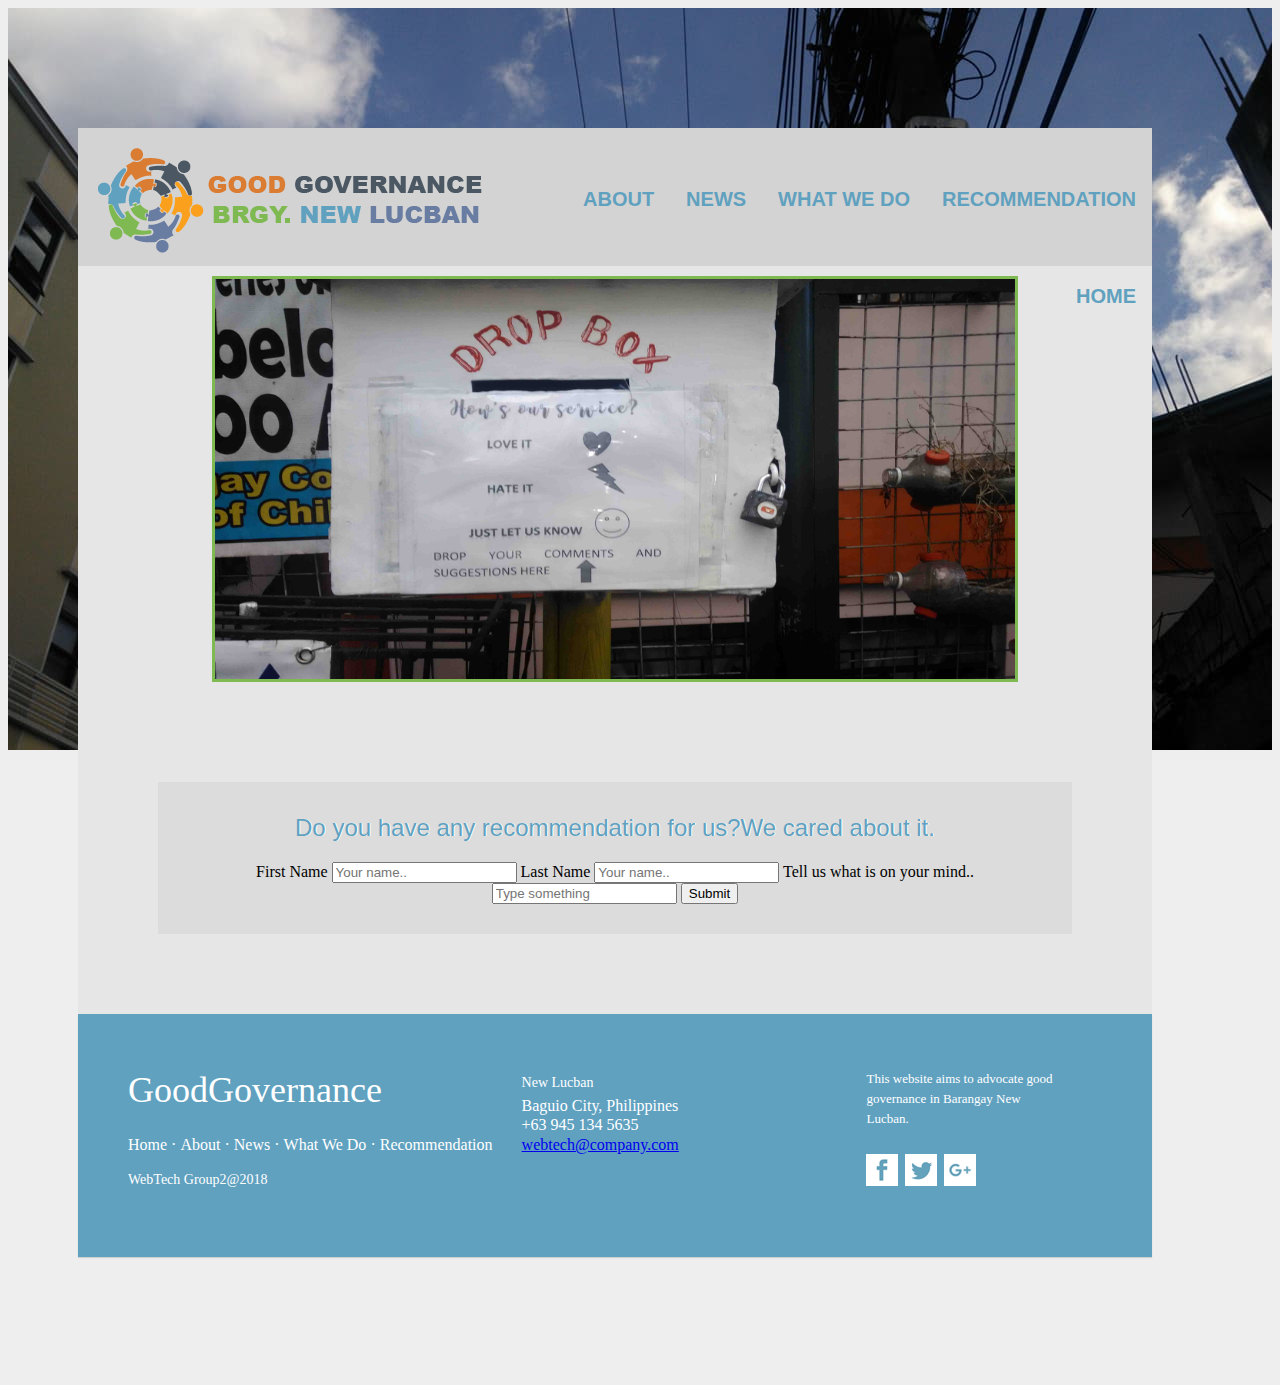
<file: group2a/recommendation.html>
<!DOCTYPE html>
<html>
    
<head>
    <title>Good Governance</title>
    <link href="./styles/main.css" media="all" rel="stylesheet" type="text/css">
    <meta charset="UTF-8">
    <meta name="viewport" content="width=device-width, initial-scale=1.0">
</head>
<body>
    <div id="container">
        
        <div id="header">
            <div id="logo"><img src="./styles/logo.png" alt="our logo"></div>
            <div class="navbar">
                <a href="recommendation.html">RECOMMENDATION</a>
                <div class="dropdown">
                    <button class="dropbtn">WHAT WE DO</button>
                    <div class="dropdown-content">
                        <a href="advocacy.html">Advocacy</a>
                           <a href="projects.html">Projects</a>
                    </div>
                </div>
                <a href="news.html">NEWS</a>
                <div class="dropdown">
                <button class="dropbtn">ABOUT</button>
                    <div class="dropdown-content">
                        <a href="missionandvision.html">Mission,Vision,Core Values</a>
                        <a href="barangayofficials.html">Barangay Officials</a>
                    </div>
                </div> 
                <a href="index.html">HOME</a>
            </div> 
        </div>
        
        <div id="content"> 
            <div id="content-image-large">
                <img class="suggestion" src="./styles/suggestion.jpg" alt="suggestion box">
            </div>
            <div id="content-text">  
                <h2>Do you have any recommendation for us?We cared about it.</h2>
                <form action="/action_page.php">
                    <label for="fname">First Name</label>
                    <input type="text" id="fname" name="firstname" placeholder="Your name..">
                    <label for="lname">Last Name</label>
                    <input type="text" id="lname" name="lastname" placeholder="Your name..">
                    <label for="lname">Tell us what is on your mind..</label>
                    <input type="text" id="tell" name="tell" placeholder="Type something">
                    <input type="submit" value="Submit" >
                </form>
            </div>
    
 		<footer class="footer">
                <div class="footer-left">
                    <h3>Good<span>Governance</span></h3>
                    <p class="footer-links">
                        <a href="index.html">Home</a>
                        ·
                        <a href="index.html">About</a>
                        ·
                        <a href="news.html">News</a>
                        ·
                        <a href="index.html">What We Do</a>
                        ·
                        <a href="recommendation.html">Recommendation</a>
                    </p>
                    <p class="footer-company-name">WebTech Group2@2018</p>
            </div>
            <div class="footer-center">
                <div>
                    <p><span>New Lucban</span> Baguio City, Philippines</p>
                </div>
                <div>
                    <p>+63 945 134 5635</p>
                </div>
                <div>
                    <p><a href="mailto:group2webtech@company.com">webtech@company.com</a></p>

                </div>
            </div>
            <div class="footer-right">
                <p class="footer-company-about">
                    This website aims to advocate good governance in Barangay New Lucban.
                </p>
                <div class="footer-icons">
                    <a href="#"><img src="./styles/facebook.png" alt="facebook logo"></a>
					<a href="#"><img src="./styles/twitter.png" alt="twitter logo"></a>
                    <a href="#"><img src="./styles/google.png" alt="twitter logo"></a>
                </div>
            </div>
        </footer>
    </div>
    </body>
</html>
</file>
<file: group2a/styles/main.css>
body{
   
	background-image: url("../styles/speaker (2).jpg");
    background-repeat: no-repeat;
    background-attachment: fixed;
	padding: 20px;
  
  


}
html{
    background-color: #eee;
}

#container {
	min-height:100%;
	position:relative;
    margin-top: 100px;
    margin-bottom: 100px;
    margin-right: 100px;
    margin-left: 50px;
	background-color: #e6e6e6;
}
#header {
    border-color: #B0C4DE;
    padding-bottom: 10px;
    height: 8em;
    background-color: #D3D3D3;
}

#logo { 
    float:left;
    padding-left: 20px;
    padding-top: 20px;
}
#content-text {
    margin-left: 5em;
    margin-right: 5em;
     margin-top: 100px;
    background-color: #DCDCDC;
    position: relative;
    text-align: center;
    padding: 30px;
    
}
#content-text h1 { 
    color: #60A1BF; 
    font-family: 'Calibri', sans-serif; 
    font-size: 48px; 
    font-weight: bold; 
    letter-spacing: -1px; 
    line-height: 1; 
    text-align: center; 
}
#content-text h2 {
    color: #60A1BF; 
    font-family: 'Calibri', sans-serif; 
    font-size: 24px; 
    font-weight: normal; 
    line-height: 32px; 
    margin: 0 0 18px; 
    text-shadow: 1px 0 0 #fff; 
    text-align: center; 
}
#content-text h3 {
    color: #60A1BF; 
    font-family: 'Calibri', sans-serif; 
    font-size: 16px; 
    font-weight: normal; 
    line-height: 32px; 
    margin: 0 0 18px; 
    text-shadow: 1px 0 0 #fff; 
}
#content-text h4 {
    color: #60A1BF; 
    font-family: 'Calibri', sans-serif; 
    font-size: 12px; 
    font-weight: normal; 
    line-height: 32px; 
    margin: 0 0 18px; 
    text-shadow: 1px 0 0 #fff; 
}
#content-text p { 
    color: #333; 
    font-family: 'Calibri', sans-serif; 
    font-size: 16px; 
    line-height: 28px; 
    margin: 0 0 24px; 
}
#content-text a {
    color: #d04764; 
    font-family: 'Calibri', sans-serif;  
}
#content-text a:hover { 
    text-decoration: underline
}
#content-image{
    margin: 10px;
}
#content-image img{
    display: block;
    width: 300px;
    height: 300px;
    margin-left: auto;
    margin-right: auto;
    border-style: solid;
    border-color: #7FB952;
    border-radius: 50%;
}
#content-image-large{
    margin: 10px;
}
#content-image-large img{
    display: block;
    width: 800px;
    height: 400px;
    margin-left: auto;
    margin-right: auto;
    border-style: solid;
    border-color: #7FB952;
    margin-bottom: 50px;
	
}
.img suggestion{
    border-style: solid;
    border-color: #7FB952;
    width: 100%;
    height: 300px;
    position: relative;
    border-radius: 3px;
}

#slider {
    max-width: 100%;
    height: 500px;
    margin: 20px auto 50px;
    position: relative;
}

#slider img {
    position: absolute;
    left: 0;
    top: 0;
    opacity: 0;
    width: 100%;
    height: 100%;  
    border-top: 8px solid #7FB952;
    border-bottom: 8px solid #7FB952;
    border-radius: 3px;
}

#slider img:target {
    opacity: 1;
    transition: all .5s ease-in-out;
}

#slider img#five {
    opacity: 1;
 }

#slider img:not(:target), #slider img:target ~ img#five  {
  opacity: 0;
}


/* Navigation */

#slider ul{
  position: absolute;
  width: 100%;
  text-align:center;
  bottom: -65px;
  padding:0;
}

#slider ul li {
  display: inline-block;
  margin: 0 .5em;
}

#slider ul li a{
  margin: 0;
  text-indent: 100%;
  white-space: nowrap;
  overflow: hidden;
  display: block;
  height: 15px;
  width: 15px;
  border-radius: 50%;  
  background: #ccc;

}

#slider ul li a[href="#seven"] {
  background: #7FB952;
}

#one:target ~ ul li a[href="#one"],
#two:target ~ ul li a[href="#two"],
#three:target ~ ul li a[href="#three"],
#four:target ~ ul li a[href="#four"],
#five:target ~ ul li a[href="#five"]
#six:target ~ ul li a[href="#six"]
#seven:target ~ ul li a[href="#seven"]{
  background: #7FB952;
}

#one:target ~ ul li a[href="#seven"],
#two:target ~ ul li a[href="#seven"],
#three:target ~ ul li a[href="#seven"],
#four:target ~ ul li a[href="#seven"]
#five:target ~ ul li a[href="#seven"]
#six:target ~ ul li a[href="#seven"]
{
   background: #ccc;
}
/* Navigation Bar */
.navbar {
    overflow: hidden;
    font-family: Arial, sans-serif;
    font-size: 20px;
    font-weight: bold;
}

.navbar a {
    float: right;
    color: #60A1BF;
    padding: 14px 16px;
    padding-top: 60px;
    font-size: 20px;
    text-decoration: none;
}

.dropdown {
    float: right;
    overflow: hidden;
}

.dropdown .dropbtn {   
    border: none;
    outline: none;
    color: #60A1BF;
    padding: 14px 16px;
    background-color: inherit;
    font: inherit;
    margin: 0;
    padding-top: 60px;
}


.dropdown-content {
    display: none;
    position: absolute;
    background-color: #f9f9f9;
    min-width: 160px;
    box-shadow: 0px 8px 16px 0px rgba(0,0,0,0.2);
    z-index: 1;
}

.dropdown-content a {
    font-size: 16px;
    float: none;
    color: #60A1BF;
    padding: 12px 16px;
    text-decoration: none;
    display: block;
    text-align: left;
}

.dropdown-content a:hover {
    background-color: #ddd;
}

.dropdown:hover .dropdown-content {
    display: block;
}   


/* Footer */
.footer{
background-color: #60A1BF;
    
	box-shadow: 0 1px 1px 0 rgba(0, 0, 0, 0.12);
	box-sizing: border-box;
	width: 100%;
	text-align: left;
	padding: 55px 50px;
	margin-top: 80px;
}

.footer .footer-left,
.footer .footer-center,
.footer .footer-right{
	display: inline-block;
	vertical-align: top;
}

/* Footer left */
.footer .footer-left{
	width: 40%;
}

.footer h3{
	color:  #ffffff;
	font: normal 36px 'Cookie', cursive;
	margin: 0;
}

.footer h3 span{
	color:  #ffffff    ;
}

/* Footer links */

.footer .footer-links{
	color:  #ffffff;
	margin: 20px 0 12px;
	padding: 0;
}

.footer .footer-links a{
	display:inline-block;
	line-height: 1.8;
	text-decoration: none;
	color:  inherit;
}

.footer .footer-company-name{
	color:  #ffffff;
	font-size: 14px;
	font-weight: normal;
	margin: 0;
}

/* Footer Center */

.footer .footer-center{
	width: 35%;
}

.footer .footer-center i{
	background-color:  #ffffff;
	color: #ffffff;
	font-size: 25px;
	width: 38px;
	height: 38px;
	border-radius: 50%;
	text-align: center;
	line-height: 42px;
	margin: 10px 15px;
	vertical-align: middle;
}

.footer-distributed .footer-center i.fa-envelope{
	font-size: 17px;
	line-height: 38px;
}

.footer .footer-center p{
	display: inline-block;
	color: #ffffff;
	vertical-align: middle;
	margin:0;
}

.footer .footer-center p span{
	display:block;
	font-weight: normal;
	font-size:14px;
	line-height:2;
}

.footer-distributed .footer-center p a{
	color:  #ffffff;
	text-decoration: none;;
}


/* Footer Right */

.footer .footer-right{
	width: 20%;
}

.footer .footer-company-about{
	line-height: 20px;
	color:  #ffffff;
	font-size: 13px;
	font-weight: normal;
	margin: 0;
}

.footer .footer-company-about span{
	display: block;
	color:  #ffffff;
	font-size: 14px;
	font-weight: bold;
	margin-bottom: 20px;
}

.footer .footer-icons{
	margin-top: 25px;
}

.footer .footer-icons a{
	display: inline-block;
	cursor: pointer;
	font-size: 20px;
	text-align: center;
	line-height: 35px;
	margin-right: 3px;
	margin-bottom: 5px;
}
</file>
